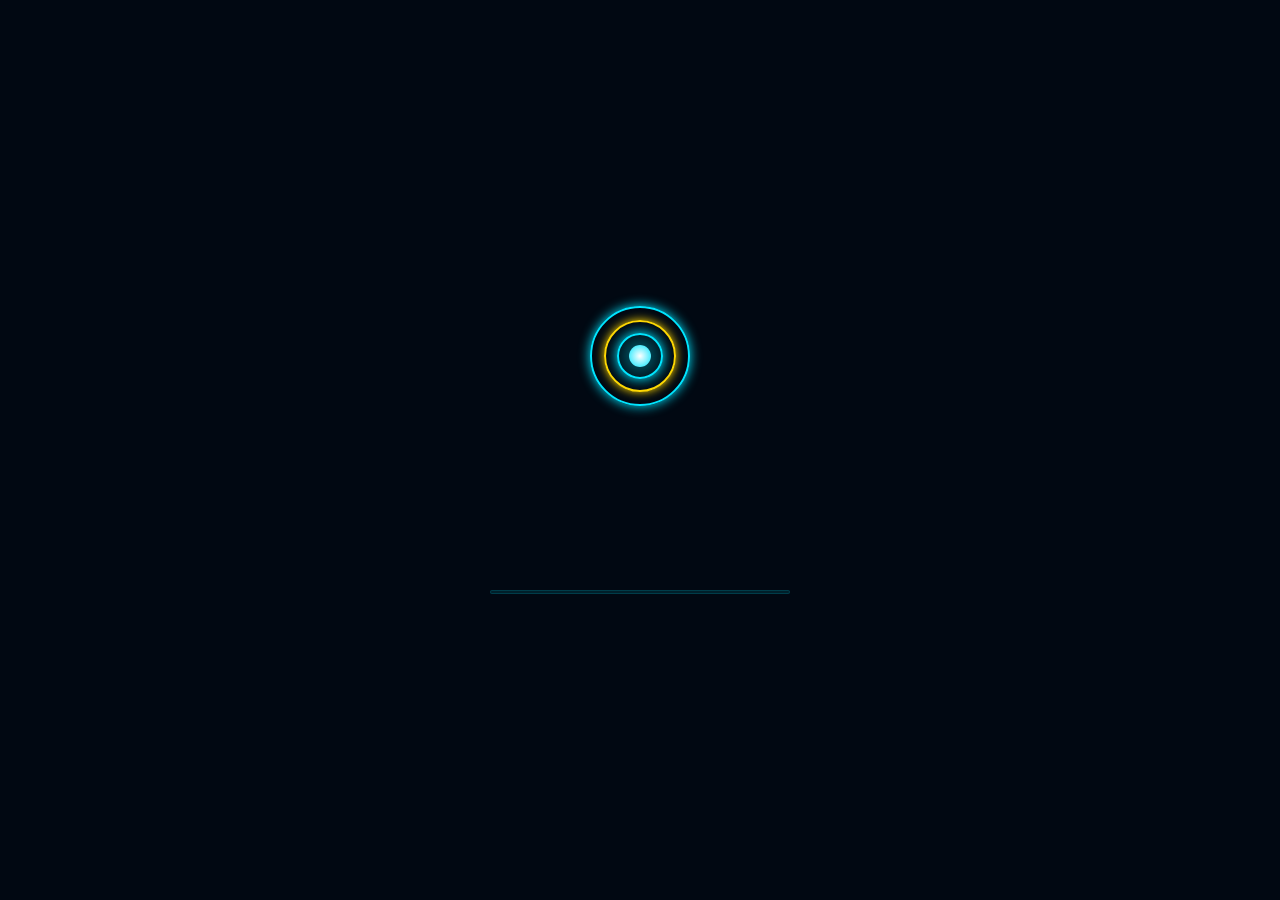
<file: index.html>
<!DOCTYPE html>
<html lang="en">
<head>
  <meta charset="UTF-8"/>
  <meta name="viewport" content="width=device-width, initial-scale=1.0"/>
  <title>J.A.R.V.I.S — AI Assistant</title>
  <meta name="description" content="JARVIS — Your personal AI assistant powered by Gemini. Chat, tasks, notes, reminders, voice control and more."/>
  <link rel="preconnect" href="https://fonts.googleapis.com"/>
  <link rel="preconnect" href="https://fonts.gstatic.com" crossorigin/>
  <link href="https://fonts.googleapis.com/css2?family=Orbitron:wght@400;500;600;700;800;900&family=Inter:wght@300;400;500;600&family=Share+Tech+Mono&display=swap" rel="stylesheet"/>
  <link rel="stylesheet" href="style.css"/>
</head>
<body>

<!-- BOOT SCREEN -->
<div id="boot-screen">
  <div class="boot-reactor">
    <div class="boot-ring r1"></div>
    <div class="boot-ring r2"></div>
    <div class="boot-ring r3"></div>
    <div class="boot-core"></div>
  </div>
  <div class="boot-log" id="boot-log"></div>
  <div class="boot-bar-wrap"><div class="boot-bar" id="boot-bar"></div></div>
</div>

<!-- MAIN APP -->
<div id="app" class="app hidden">

  <!-- SIDEBAR -->
  <aside class="sidebar" id="sidebar">
    <div class="sidebar-logo">
      <div class="logo-reactor">
        <div class="lr-ring lr1"></div>
        <div class="lr-ring lr2"></div>
        <div class="lr-core"></div>
      </div>
      <div class="logo-text">
        <span class="logo-title">J.A.R.V.I.S</span>
        <span class="logo-sub">AI ASSISTANT v8.0</span>
      </div>
    </div>

    <nav class="sidebar-nav">
      <button class="nav-btn active" data-panel="chat" id="nav-chat">
        <svg viewBox="0 0 24 24" fill="none" stroke="currentColor" stroke-width="2"><path d="M21 15a2 2 0 0 1-2 2H7l-4 4V5a2 2 0 0 1 2-2h14a2 2 0 0 1 2 2z"/></svg>
        <span>Chat</span>
        <div class="nav-badge" id="badge-chat"></div>
      </button>
      <button class="nav-btn" data-panel="tasks" id="nav-tasks">
        <svg viewBox="0 0 24 24" fill="none" stroke="currentColor" stroke-width="2"><polyline points="9 11 12 14 22 4"/><path d="M21 12v7a2 2 0 0 1-2 2H5a2 2 0 0 1-2-2V5a2 2 0 0 1 2-2h11"/></svg>
        <span>Tasks</span>
        <div class="nav-badge" id="badge-tasks"></div>
      </button>
      <button class="nav-btn" data-panel="notes" id="nav-notes">
        <svg viewBox="0 0 24 24" fill="none" stroke="currentColor" stroke-width="2"><path d="M14 2H6a2 2 0 0 0-2 2v16a2 2 0 0 0 2 2h12a2 2 0 0 0 2-2V8z"/><polyline points="14 2 14 8 20 8"/><line x1="16" y1="13" x2="8" y2="13"/><line x1="16" y1="17" x2="8" y2="17"/><polyline points="10 9 9 9 8 9"/></svg>
        <span>Notes</span>
        <div class="nav-badge" id="badge-notes"></div>
      </button>
      <button class="nav-btn" data-panel="reminders" id="nav-reminders">
        <svg viewBox="0 0 24 24" fill="none" stroke="currentColor" stroke-width="2"><path d="M18 8A6 6 0 0 0 6 8c0 7-3 9-3 9h18s-3-2-3-9"/><path d="M13.73 21a2 2 0 0 1-3.46 0"/></svg>
        <span>Reminders</span>
        <div class="nav-badge" id="badge-reminders"></div>
      </button>
      <button class="nav-btn" data-panel="pc" id="nav-pc">
        <svg viewBox="0 0 24 24" fill="none" stroke="currentColor" stroke-width="2"><rect x="2" y="3" width="20" height="14" rx="2" ry="2"/><line x1="8" y1="21" x2="16" y2="21"/><line x1="12" y1="17" x2="12" y2="21"/></svg>
        <span>PC Control</span>
        <div class="nav-badge" id="badge-pc"></div>
      </button>
      <button class="nav-btn" data-panel="settings" id="nav-settings">
        <svg viewBox="0 0 24 24" fill="none" stroke="currentColor" stroke-width="2"><circle cx="12" cy="12" r="3"/><path d="M19.4 15a1.65 1.65 0 0 0 .33 1.82l.06.06a2 2 0 0 1-2.83 2.83l-.06-.06a1.65 1.65 0 0 0-1.82-.33 1.65 1.65 0 0 0-1 1.51V21a2 2 0 0 1-4 0v-.09A1.65 1.65 0 0 0 9 19.4a1.65 1.65 0 0 0-1.82.33l-.06.06a2 2 0 0 1-2.83-2.83l.06-.06A1.65 1.65 0 0 0 4.68 15a1.65 1.65 0 0 0-1.51-1H3a2 2 0 0 1 0-4h.09A1.65 1.65 0 0 0 4.6 9a1.65 1.65 0 0 0-.33-1.82l-.06-.06a2 2 0 0 1 2.83-2.83l.06.06A1.65 1.65 0 0 0 9 4.68a1.65 1.65 0 0 0 1-1.51V3a2 2 0 0 1 4 0v.09a1.65 1.65 0 0 0 1 1.51 1.65 1.65 0 0 0 1.82-.33l.06-.06a2 2 0 0 1 2.83 2.83l-.06.06A1.65 1.65 0 0 0 19.4 9a1.65 1.65 0 0 0 1.51 1H21a2 2 0 0 1 0 4h-.09a1.65 1.65 0 0 0-1.51 1z"/></svg>
        <span>Settings</span>
      </button>
    </nav>

    <div class="sidebar-footer">
      <div class="sys-stat">
        <span class="ss-dot active"></span>
        <span class="ss-text" id="ai-status-text">AI READY</span>
      </div>
      <div class="sys-stat">
        <span class="ss-dot" id="voice-status-dot"></span>
        <span class="ss-text" id="voice-status-text">VOICE OFF</span>
      </div>
    </div>
  </aside>

  <!-- MAIN -->
  <div class="main-area">

    <!-- TOP BAR -->
    <header class="topbar">
      <button class="topbar-btn" id="sidebar-toggle" title="Toggle Sidebar">
        <svg viewBox="0 0 24 24" fill="none" stroke="currentColor" stroke-width="2"><line x1="3" y1="6" x2="21" y2="6"/><line x1="3" y1="12" x2="21" y2="12"/><line x1="3" y1="18" x2="21" y2="18"/></svg>
      </button>
      <div class="topbar-cmd">
        <svg viewBox="0 0 24 24" fill="none" stroke="currentColor" stroke-width="2"><circle cx="11" cy="11" r="8"/><line x1="21" y1="21" x2="16.65" y2="16.65"/></svg>
        <input type="text" id="cmd-bar" placeholder='Ask JARVIS anything... or type "open youtube", "remind me in 5 minutes"' autocomplete="off"/>
        <kbd>↵</kbd>
      </div>
      <div class="topbar-actions">
        <button class="topbar-btn tts-btn" id="tts-toggle" title="Toggle Voice Output">
          <svg viewBox="0 0 24 24" fill="none" stroke="currentColor" stroke-width="2"><polygon points="11 5 6 9 2 9 2 15 6 15 11 19 11 5"/><path d="M15.54 8.46a5 5 0 0 1 0 7.07"/><path d="M19.07 4.93a10 10 0 0 1 0 14.14"/></svg>
        </button>
        <button class="topbar-btn mic-btn" id="mic-btn" title="Voice Input">
          <svg viewBox="0 0 24 24" fill="none" stroke="currentColor" stroke-width="2"><path d="M12 1a3 3 0 0 0-3 3v8a3 3 0 0 0 6 0V4a3 3 0 0 0-3-3z"/><path d="M19 10v2a7 7 0 0 1-14 0v-2"/><line x1="12" y1="19" x2="12" y2="23"/><line x1="8" y1="23" x2="16" y2="23"/></svg>
        </button>
        <div class="clock" id="clock"></div>
      </div>
    </header>

    <!-- PANELS -->
    <div class="panels">

      <!-- CHAT PANEL -->
      <section class="panel active" id="panel-chat">
        <div class="chat-messages" id="chat-messages">
          <div class="welcome-card">
            <div class="wc-reactor">
              <div class="wc-ring wcr1"></div>
              <div class="wc-ring wcr2"></div>
              <div class="wc-core"></div>
            </div>
            <h2>Good day. I'm J.A.R.V.I.S.</h2>
            <p>Your personal AI assistant. Ask me anything — I can write code, answer questions, summarize text, help with tasks, and much more.</p>
            <div class="quick-actions">
              <button class="qa-btn" data-prompt="What can you do?">What can you do?</button>
              <button class="qa-btn" data-prompt="Write me a Python hello world program">Write Python code</button>
              <button class="qa-btn" data-prompt="Summarize the latest AI news in 5 points">AI News Summary</button>
              <button class="qa-btn" data-prompt="Give me 5 productivity tips">Productivity Tips</button>
            </div>
          </div>
        </div>
        <div class="chat-input-row">
          <button class="attach-btn" id="attach-btn" title="Paste text to summarize">
            <svg viewBox="0 0 24 24" fill="none" stroke="currentColor" stroke-width="2"><path d="M21.44 11.05l-9.19 9.19a6 6 0 0 1-8.49-8.49l9.19-9.19a4 4 0 0 1 5.66 5.66l-9.2 9.19a2 2 0 0 1-2.83-2.83l8.49-8.48"/></svg>
          </button>
          <textarea id="chat-input" class="chat-input" placeholder="Message JARVIS..." rows="1"></textarea>
          <button class="send-btn" id="send-btn">
            <svg viewBox="0 0 24 24" fill="none" stroke="currentColor" stroke-width="2.5"><line x1="22" y1="2" x2="11" y2="13"/><polygon points="22 2 15 22 11 13 2 9 22 2"/></svg>
          </button>
        </div>
        <!-- Text paste modal -->
        <div class="modal hidden" id="paste-modal">
          <div class="modal-box">
            <div class="modal-header"><span>Paste Text to Summarize / Analyze</span><button id="paste-close">✕</button></div>
            <textarea id="paste-input" placeholder="Paste your text here..."></textarea>
            <div class="modal-footer">
              <button class="modal-btn" id="paste-summarize">Summarize</button>
              <button class="modal-btn" id="paste-analyze">Key Points</button>
              <button class="modal-btn" id="paste-rewrite">Rewrite</button>
            </div>
          </div>
        </div>
      </section>

      <!-- TASKS PANEL -->
      <section class="panel" id="panel-tasks">
        <div class="panel-toolbar">
          <h2 class="panel-title">Task Manager</h2>
          <button class="tool-btn" id="clear-done-tasks">Clear Completed</button>
        </div>
        <div class="task-add-row">
          <input type="text" id="task-input" class="hud-input" placeholder="Add a new task... (press Enter)"/>
          <select id="task-priority" class="hud-select">
            <option value="normal">Normal</option>
            <option value="high">High</option>
            <option value="urgent">Urgent</option>
          </select>
          <button class="add-btn" id="task-add-btn">+ Add</button>
        </div>
        <div class="task-filters">
          <button class="filter-btn active" data-filter="all">All</button>
          <button class="filter-btn" data-filter="pending">Pending</button>
          <button class="filter-btn" data-filter="done">Done</button>
          <button class="filter-btn" data-filter="high">High Priority</button>
        </div>
        <div class="task-list" id="task-list"></div>
        <div class="task-stats" id="task-stats"></div>
      </section>

      <!-- NOTES PANEL -->
      <section class="panel" id="panel-notes">
        <div class="panel-toolbar">
          <h2 class="panel-title">Quick Notes</h2>
          <button class="tool-btn" id="new-note-btn">+ New Note</button>
        </div>
        <div class="notes-layout">
          <div class="notes-list" id="notes-list"></div>
          <div class="note-editor" id="note-editor">
            <input type="text" id="note-title" class="note-title-input" placeholder="Note title..."/>
            <textarea id="note-body" class="note-body-input" placeholder="Start writing..."></textarea>
            <div class="note-editor-footer">
              <span id="note-word-count">0 words</span>
              <div class="note-actions">
                <button class="tool-btn" id="note-ai-btn">✨ AI Enhance</button>
                <button class="tool-btn" id="note-copy-btn">Copy</button>
                <button class="tool-btn danger" id="note-delete-btn">Delete</button>
                <button class="tool-btn primary" id="note-save-btn">Save</button>
              </div>
            </div>
          </div>
        </div>
      </section>

      <!-- REMINDERS PANEL -->
      <section class="panel" id="panel-reminders">
        <div class="panel-toolbar">
          <h2 class="panel-title">Reminders</h2>
        </div>
        <div class="reminder-add">
          <input type="text" id="reminder-text" class="hud-input" placeholder="Reminder text..."/>
          <input type="datetime-local" id="reminder-time" class="hud-input date-input"/>
          <button class="add-btn" id="reminder-add-btn">+ Set</button>
        </div>
        <div class="quick-reminder-btns">
          <span class="qr-label">Quick:</span>
          <button class="qr-btn" data-mins="5">5 min</button>
          <button class="qr-btn" data-mins="15">15 min</button>
          <button class="qr-btn" data-mins="30">30 min</button>
          <button class="qr-btn" data-mins="60">1 hour</button>
        </div>
        <div class="reminder-list" id="reminder-list"></div>
      </section>

      <!-- PC CONTROL PANEL -->
      <section class="panel" id="panel-pc">
        <div class="panel-toolbar">
          <h2 class="panel-title">PC Control Center</h2>
        </div>
        <div class="pc-grid">
          <div class="pc-section">
            <h3 class="pc-section-title">🌐 Open Websites</h3>
            <div class="pc-quick-btns">
              <button class="pc-btn" data-url="https://google.com">Google</button>
              <button class="pc-btn" data-url="https://youtube.com">YouTube</button>
              <button class="pc-btn" data-url="https://github.com">GitHub</button>
              <button class="pc-btn" data-url="https://chat.openai.com">ChatGPT</button>
              <button class="pc-btn" data-url="https://gmail.com">Gmail</button>
              <button class="pc-btn" data-url="https://maps.google.com">Maps</button>
              <button class="pc-btn" data-url="https://spotify.com">Spotify</button>
              <button class="pc-btn" data-url="https://twitter.com">Twitter/X</button>
            </div>
            <div class="pc-input-row">
              <input type="url" id="custom-url" class="hud-input" placeholder="Enter any URL..."/>
              <button class="add-btn" id="open-url-btn">Open</button>
            </div>
          </div>
          <div class="pc-section">
            <h3 class="pc-section-title">🔍 Quick Search</h3>
            <div class="pc-input-row">
              <input type="text" id="search-query" class="hud-input" placeholder="Search the web..."/>
              <select class="hud-select" id="search-engine">
                <option value="https://google.com/search?q=">Google</option>
                <option value="https://bing.com/search?q=">Bing</option>
                <option value="https://duckduckgo.com/?q=">DuckDuckGo</option>
                <option value="https://youtube.com/results?search_query=">YouTube</option>
              </select>
              <button class="add-btn" id="search-btn">Search</button>
            </div>
          </div>
          <div class="pc-section">
            <h3 class="pc-section-title">📋 Clipboard Tools</h3>
            <div class="pc-clipboard">
              <textarea id="clipboard-text" class="hud-textarea" placeholder="Type or paste text here..."></textarea>
              <div class="pc-clip-btns">
                <button class="pc-action-btn" id="copy-clip-btn">📋 Copy to Clipboard</button>
                <button class="pc-action-btn" id="paste-clip-btn">📄 Read Clipboard</button>
                <button class="pc-action-btn" id="download-clip-btn">💾 Download as .txt</button>
              </div>
            </div>
          </div>
          <div class="pc-section">
            <h3 class="pc-section-title">🖨️ System Actions</h3>
            <div class="pc-quick-btns">
              <button class="pc-btn" id="fullscreen-btn">⛶ Fullscreen</button>
              <button class="pc-btn" id="print-btn">🖨️ Print Page</button>
              <button class="pc-btn" id="dark-toggle-btn">🌓 Toggle Theme</button>
              <button class="pc-btn" id="screenshot-btn">📸 Screenshot</button>
            </div>
          </div>
        </div>
      </section>

      <!-- SETTINGS PANEL -->
      <section class="panel" id="panel-settings">
        <div class="panel-toolbar">
          <h2 class="panel-title">Settings</h2>
        </div>
        <div class="settings-grid">
          <div class="settings-card">
            <h3 class="settings-section-title">🧠 AI Configuration</h3>
            <div class="setting-row">
              <label>Gemini API Key</label>
              <div class="api-key-row">
                <input type="password" id="api-key-input" class="hud-input" placeholder="Paste your Gemini API key..."/>
                <button class="tool-btn" id="show-key-btn">Show</button>
                <button class="tool-btn primary" id="save-key-btn">Save</button>
              </div>
            </div>
            <div class="setting-row">
              <label>AI Model</label>
              <select id="model-select" class="hud-select">
                <option value="gemini-2.0-flash">Gemini 2.0 Flash (Fast)</option>
                <option value="gemini-1.5-pro">Gemini 1.5 Pro (Powerful)</option>
                <option value="gemini-1.5-flash">Gemini 1.5 Flash</option>
              </select>
            </div>
            <div class="setting-row">
              <label>JARVIS Personality</label>
              <select id="personality-select" class="hud-select">
                <option value="jarvis">JARVIS (Formal & Professional)</option>
                <option value="friendly">Friendly & Casual</option>
                <option value="concise">Concise & Direct</option>
                <option value="detailed">Detailed & Thorough</option>
              </select>
            </div>
            <button class="tool-btn primary" id="test-ai-btn">🧪 Test AI Connection</button>
          </div>
          <div class="settings-card">
            <h3 class="settings-section-title">🎤 Voice Settings</h3>
            <div class="setting-row">
              <label>Voice Speed</label>
              <input type="range" id="voice-speed" min="0.5" max="2" step="0.1" value="1" class="hud-range"/>
              <span id="voice-speed-val">1.0x</span>
            </div>
            <div class="setting-row">
              <label>Voice Pitch</label>
              <input type="range" id="voice-pitch" min="0.5" max="2" step="0.1" value="1" class="hud-range"/>
              <span id="voice-pitch-val">1.0</span>
            </div>
            <div class="setting-row">
              <label>Voice</label>
              <select id="voice-select" class="hud-select"></select>
            </div>
          </div>
          <div class="settings-card">
            <h3 class="settings-section-title">🎨 Interface</h3>
            <div class="setting-row">
              <label>Accent Color</label>
              <div class="color-picker-row">
                <button class="color-swatch active" data-color="cyan" style="background:#00e5ff"></button>
                <button class="color-swatch" data-color="gold" style="background:#ffd700"></button>
                <button class="color-swatch" data-color="green" style="background:#00ff88"></button>
                <button class="color-swatch" data-color="purple" style="background:#a855f7"></button>
                <button class="color-swatch" data-color="red" style="background:#ff2d55"></button>
              </div>
            </div>
            <div class="setting-row">
              <label>Chat History</label>
              <button class="tool-btn danger" id="clear-chat-btn">🗑️ Clear All Chat</button>
            </div>
            <div class="setting-row">
              <label>All Data</label>
              <button class="tool-btn danger" id="reset-all-btn">⚠️ Reset Everything</button>
            </div>
          </div>
        </div>
      </section>

    </div>
  </div>
</div>

<!-- NOTIFICATION TOAST -->
<div class="toast-container" id="toast-container"></div>

<!-- VOICE INDICATOR -->
<div class="voice-indicator hidden" id="voice-indicator">
  <div class="vi-rings">
    <div class="vi-ring vr1"></div>
    <div class="vi-ring vr2"></div>
    <div class="vi-ring vr3"></div>
  </div>
  <span>Listening...</span>
  <button id="vi-stop">✕</button>
</div>

<script src="jarvis.js"></script>
</body>
</html>
</file>
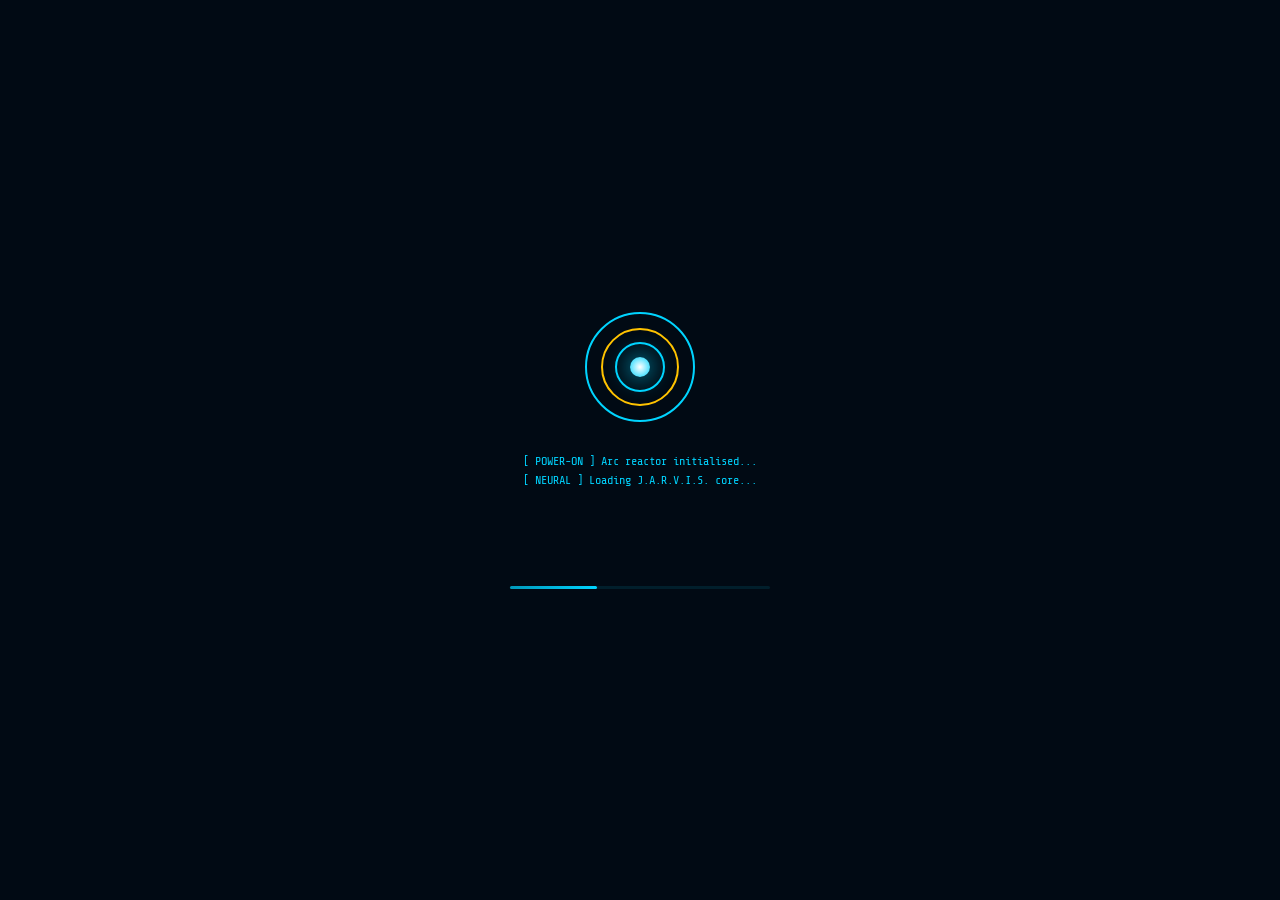
<file: jarvis.html>
<!DOCTYPE html>
<html lang="en">
<head>
<meta charset="UTF-8"/>
<meta name="viewport" content="width=device-width,initial-scale=1.0"/>
<title>J.A.R.V.I.S — Online</title>
<link rel="preconnect" href="https://fonts.googleapis.com"/>
<link href="https://fonts.googleapis.com/css2?family=Orbitron:wght@400;600;700;900&family=Inter:wght@300;400;500;600&family=Share+Tech+Mono&display=swap" rel="stylesheet"/>
<style>
/* ━━━━━━━━━━━━━━━━━━━━━━━━━━━━━━━━━━━━━━━━━━━━━━━━━
   J.A.R.V.I.S  —  CORE STYLESHEET
━━━━━━━━━━━━━━━━━━━━━━━━━━━━━━━━━━━━━━━━━━━━━━━━━ */
*, *::before, *::after { margin:0; padding:0; box-sizing:border-box; }

:root {
  --c:    #00d4ff;
  --cdim: #0099bb;
  --cg:   rgba(0,212,255,.18);
  --cr:   0,212,255;
  --gold: #ffc300;
  --red:  #ff2d55;
  --grn:  #00e87a;
  --org:  #ff8c00;
  --bg:   #030b14;
  --bg2:  #060f1c;
  --pb:   rgba(4,11,22,.97);
  --cb:   rgba(6,16,30,.88);
  --br:   rgba(0,212,255,.13);
  --brh:  rgba(0,212,255,.42);
  --tx:   #c8e8f5;
  --dim:  rgba(180,215,235,.48);
  --mu:   rgba(170,205,225,.26);
  --sw:   230px;
  --th:   52px;
  --fn:   'Inter',sans-serif;
  --fh:   'Orbitron',sans-serif;
  --fm:   'Share Tech Mono',monospace;
  --rd:   8px; --rs:5px;
  --t:    .2s ease;
}

html,body { width:100%;height:100%;overflow:hidden;background:var(--bg);color:var(--tx);font-family:var(--fn);font-size:14px; }
::-webkit-scrollbar { width:3px; } ::-webkit-scrollbar-thumb { background:var(--brh);border-radius:2px; }
.hidden { display:none!important; }

/* ━━━ BOOT ━━━ */
#boot {
  position:fixed;inset:0;z-index:9999;background:#010a14;
  display:flex;flex-direction:column;align-items:center;justify-content:center;gap:32px;
  transition:opacity .8s;
}
#boot.out { opacity:0;pointer-events:none; }
.boot-arc { position:relative;width:110px;height:110px;display:flex;align-items:center;justify-content:center; }
.ba { position:absolute;border-radius:50%;border:2px solid var(--c);animation:spin 3s linear infinite; }
.ba:nth-child(1){width:110px;height:110px;}
.ba:nth-child(2){width:78px;height:78px;border-color:var(--gold);animation-duration:1.9s;animation-direction:reverse;}
.ba:nth-child(3){width:50px;height:50px;animation-duration:1.3s;}
.bc { width:20px;height:20px;border-radius:50%;background:radial-gradient(circle,#fff,var(--c));box-shadow:0 0 24px var(--c);animation:pu 1.5s ease-in-out infinite alternate; }
.blog { font-family:var(--fm);font-size:12px;color:var(--c);text-align:center;min-height:100px; }
.blog p { opacity:0;animation:fi .35s ease forwards;margin-bottom:5px; }
.blog p.ok { color:var(--grn); }
.bbar-w { width:260px;height:3px;background:rgba(0,212,255,.1);border-radius:2px; }
.bbar { height:100%;width:0;border-radius:2px;background:linear-gradient(90deg,var(--cdim),var(--c));transition:width .4s; }

/* ━━━ APP ━━━ */
.app { display:flex;width:100vw;height:100vh;overflow:hidden; }
.app::before {
  content:'';position:fixed;inset:0;pointer-events:none;z-index:0;
  background:
    repeating-linear-gradient(0deg,rgba(0,212,255,.016) 0,transparent 1px,transparent 55px,rgba(0,212,255,.016) 55px),
    repeating-linear-gradient(90deg,rgba(0,212,255,.016) 0,transparent 1px,transparent 55px,rgba(0,212,255,.016) 55px),
    radial-gradient(ellipse 65% 55% at 50% 50%,rgba(0,40,80,.18) 0%,transparent 70%);
}

/* ━━━ SIDEBAR ━━━ */
.sb {
  width:var(--sw);flex-shrink:0;background:var(--pb);border-right:1px solid var(--br);
  display:flex;flex-direction:column;position:relative;z-index:10;overflow:hidden;
  transition:width var(--t);
}
.sb.col { width:58px; }
.sb.col .sb-title,.sb.col .nb span,.sb.col .sf-txt { opacity:0;pointer-events:none;width:0;overflow:hidden; }
.sb.col .nb { justify-content:center; }
.sb-logo { display:flex;align-items:center;gap:12px;padding:18px 14px 15px;border-bottom:1px solid var(--br); }
.sb-arc { position:relative;width:32px;height:32px;flex-shrink:0;display:flex;align-items:center;justify-content:center; }
.sa { position:absolute;border-radius:50%;border:1.5px solid var(--c);animation:spin 4s linear infinite; }
.sa:nth-child(1){width:32px;height:32px;}
.sa:nth-child(2){width:21px;height:21px;border-color:var(--gold);animation-direction:reverse;animation-duration:2.5s;}
.sc2 { width:9px;height:9px;border-radius:50%;background:radial-gradient(circle,#fff,var(--c));box-shadow:0 0 10px var(--c);animation:pu 2s ease-in-out infinite alternate; }
.sb-title { font-family:var(--fh);font-size:13px;font-weight:900;letter-spacing:3px;color:var(--c);text-shadow:0 0 12px var(--c);line-height:1.3; }
.sb-sub { font-family:var(--fm);font-size:8px;letter-spacing:2px;color:var(--dim); }
.sb-nav { flex:1;display:flex;flex-direction:column;gap:3px;padding:10px 8px;overflow-y:auto; }
.nb {
  display:flex;align-items:center;gap:11px;padding:10px 12px;border-radius:var(--rs);
  background:transparent;border:1px solid transparent;color:var(--dim);
  font-family:var(--fn);font-size:13px;font-weight:500;cursor:pointer;
  transition:all var(--t);text-align:left;white-space:nowrap;width:100%;position:relative;
}
.nb svg { width:17px;height:17px;flex-shrink:0; }
.nb:hover { background:rgba(var(--cr),.08);color:var(--tx);border-color:var(--br); }
.nb.on { background:rgba(var(--cr),.13);color:var(--c);border-color:rgba(var(--cr),.38);box-shadow:0 0 10px rgba(var(--cr),.1); }
.nbdg { position:absolute;right:8px;top:50%;transform:translateY(-50%);min-width:17px;height:17px;border-radius:9px;padding:0 4px;background:var(--c);color:#000;font-size:9px;font-weight:700;display:none;align-items:center;justify-content:center; }
.nbdg.on { display:flex; }
.sf { padding:10px 14px;border-top:1px solid var(--br);display:flex;flex-direction:column;gap:5px; }
.sf-row { display:flex;align-items:center;gap:8px; }
.sf-dot { width:7px;height:7px;border-radius:50%;background:var(--mu);flex-shrink:0; }
.sf-dot.on  { background:var(--grn);box-shadow:0 0 6px var(--grn);animation:pd 1.5s ease-in-out infinite; }
.sf-dot.mic { background:var(--red);box-shadow:0 0 6px var(--red);animation:pd .6s ease-in-out infinite; }
.sf-txt { font-family:var(--fm);font-size:9px;color:var(--dim);letter-spacing:1.5px; }

/* ━━━ MAIN ━━━ */
.main { flex:1;display:flex;flex-direction:column;overflow:hidden;z-index:1; }

/* ━━━ TOPBAR ━━━ */
.tb {
  height:var(--th);flex-shrink:0;
  display:flex;align-items:center;gap:10px;padding:0 14px;
  background:rgba(3,9,18,.98);border-bottom:1px solid var(--br);
}
.tbn {
  width:36px;height:36px;border-radius:var(--rs);
  background:transparent;border:1px solid var(--br);color:var(--dim);
  cursor:pointer;display:flex;align-items:center;justify-content:center;transition:all var(--t);flex-shrink:0;
}
.tbn svg { width:17px;height:17px; }
.tbn:hover { background:rgba(var(--cr),.1);border-color:var(--c);color:var(--c); }
.tbn.on  { background:rgba(var(--cr),.18);border-color:var(--c);color:var(--c);box-shadow:0 0 10px var(--cg); }
.tbn.mic { background:rgba(255,45,85,.18);border-color:var(--red);color:var(--red); }
.cmdbar {
  flex:1;display:flex;align-items:center;gap:9px;
  background:var(--cb);border:1px solid var(--br);border-radius:22px;padding:0 14px;
  transition:border-color var(--t);
}
.cmdbar:focus-within { border-color:var(--c);box-shadow:0 0 14px var(--cg); }
.cmdbar svg { width:15px;height:15px;color:var(--dim);flex-shrink:0; }
.cmdbar input { flex:1;background:transparent;border:none;outline:none;color:var(--tx);font-family:var(--fn);font-size:13px;padding:8px 0; }
.cmdbar input::placeholder { color:var(--mu); }
.cmdbar kbd { font-family:var(--fm);font-size:10px;color:var(--mu);border:1px solid var(--br);border-radius:3px;padding:1px 5px; }
.clk { font-family:var(--fm);font-size:12px;color:var(--dim);white-space:nowrap;padding-left:6px; }

/* ━━━ STATUS BAR ━━━ */
.status-bar {
  height:28px;flex-shrink:0;display:flex;align-items:center;gap:0;
  background:rgba(2,8,16,.98);border-bottom:1px solid var(--br);
  padding:0 16px;overflow:hidden;
}
.sbi { display:flex;align-items:center;gap:6px;padding:0 14px;border-right:1px solid var(--br); }
.sbi:first-child { padding-left:0; }
.sbi-lbl { font-family:var(--fm);font-size:8px;color:var(--mu);letter-spacing:1.5px; }
.sbi-val { font-family:var(--fm);font-size:9px;color:var(--c); }
.sbi-val.grn { color:var(--grn); }
.sbi-val.org { color:var(--org); }
.sbi-val.red { color:var(--red); }
.sbi-dot { width:5px;height:5px;border-radius:50%;background:var(--grn);box-shadow:0 0 5px var(--grn);animation:pd 1.5s ease-in-out infinite; }

/* ━━━ PANELS ━━━ */
.panels { flex:1;overflow:hidden; }
.panel { display:none;flex-direction:column;height:100%;overflow:hidden; }
.panel.on { display:flex; }
.pt { display:flex;align-items:center;justify-content:space-between;padding:13px 18px 10px;border-bottom:1px solid var(--br);flex-shrink:0; }
.pt-title { font-family:var(--fh);font-size:14px;font-weight:700;color:var(--c);letter-spacing:2px; }

/* ━━━ CHAT ━━━ */
.cmsgs {
  flex:1;overflow-y:auto;padding:20px 20px 12px;
  display:flex;flex-direction:column;gap:16px;scroll-behavior:smooth;
}

/* Welcome screen */
.wlc {
  display:flex;flex-direction:column;align-items:center;text-align:center;
  gap:14px;padding:40px 24px;max-width:580px;margin:auto;
}
.wlc-arc { position:relative;width:72px;height:72px;display:flex;align-items:center;justify-content:center;margin-bottom:8px; }
.wa { position:absolute;border-radius:50%;border:1.5px solid var(--c);animation:spin 4s linear infinite; }
.wa:nth-child(1){width:72px;height:72px;}
.wa:nth-child(2){width:50px;height:50px;border-color:var(--gold);animation-direction:reverse;animation-duration:2.5s;}
.wc2 { width:16px;height:16px;border-radius:50%;background:radial-gradient(circle,#fff,var(--c));box-shadow:0 0 18px var(--c);animation:pu 2s ease-in-out infinite alternate; }
.wlc h2 { font-family:var(--fh);font-size:20px;font-weight:700;color:var(--c); }
.wlc p { color:var(--dim);font-size:13.5px;line-height:1.75;max-width:440px; }
.wlc-divider { width:60px;height:1px;background:linear-gradient(90deg,transparent,var(--c),transparent);margin:4px 0; }
.qa-grid { display:flex;flex-wrap:wrap;gap:7px;justify-content:center;margin-top:6px; }
.qa {
  padding:7px 15px;border-radius:18px;
  background:rgba(var(--cr),.07);border:1px solid var(--br);color:var(--dim);font-size:12px;
  cursor:pointer;transition:all var(--t);
}
.qa:hover { background:rgba(var(--cr),.18);color:var(--c);border-color:var(--c); }

/* Chat messages */
.cm { display:flex;gap:12px;max-width:82%;animation:su .3s ease; }
.cm.u { align-self:flex-end;flex-direction:row-reverse; }
.cm.j { align-self:flex-start; }
.av {
  width:34px;height:34px;border-radius:50%;flex-shrink:0;
  display:flex;align-items:center;justify-content:center;font-family:var(--fh);font-size:11px;font-weight:800;
}
.cm.j .av { background:rgba(var(--cr),.14);border:1px solid rgba(var(--cr),.42);color:var(--c); }
.cm.u .av { background:rgba(255,195,0,.13);border:1px solid rgba(255,195,0,.42);color:var(--gold); }
.bub { padding:10px 15px;border-radius:12px;font-size:13.5px;line-height:1.68; }
.cm.j .bub { background:var(--cb);border:1px solid var(--br);border-top-left-radius:4px; }
.cm.u .bub { background:rgba(255,195,0,.07);border:1px solid rgba(255,195,0,.2);border-top-right-radius:4px;color:rgba(255,220,120,.88); }
.mt { font-size:10px;color:var(--mu);margin-top:4px; }
.ma { display:flex;gap:5px;margin-top:5px;opacity:0;transition:opacity var(--t); }
.cm:hover .ma { opacity:1; }
.mb {
  padding:3px 8px;border-radius:3px;font-size:10px;
  background:rgba(var(--cr),.07);border:1px solid var(--br);color:var(--dim);cursor:pointer;transition:all var(--t);
}
.mb:hover { background:rgba(var(--cr),.18);color:var(--c); }
.bub pre { background:rgba(0,0,0,.5);border:1px solid var(--br);border-radius:5px;padding:10px;overflow-x:auto;margin:7px 0; }
.bub code { font-family:var(--fm);font-size:12px;color:#e2f4ff; }
.bub p { margin-bottom:5px; } .bub p:last-child { margin-bottom:0; }
.bub strong { color:var(--c); }
.bub ul,.bub ol { padding-left:16px;margin:5px 0; } .bub li { margin-bottom:3px; }
.tdots { display:flex;gap:5px;align-items:center;padding:10px 15px; }
.td { width:7px;height:7px;border-radius:50%;background:var(--c);animation:tb 1.2s ease-in-out infinite; }
.td:nth-child(2){animation-delay:.2s;} .td:nth-child(3){animation-delay:.4s;}

/* Chat Input */
.cin-row {
  display:flex;align-items:flex-end;gap:8px;padding:10px 14px;
  border-top:1px solid var(--br);background:rgba(3,8,17,.98);flex-shrink:0;
}
.cin {
  flex:1;background:var(--cb);border:1px solid var(--br);border-radius:11px;
  padding:9px 13px;color:var(--tx);font-family:var(--fn);font-size:13.5px;
  resize:none;max-height:140px;overflow-y:auto;outline:none;transition:border-color var(--t);line-height:1.5;
}
.cin:focus { border-color:var(--c);box-shadow:0 0 11px var(--cg); }
.cin::placeholder { color:var(--mu); }
.sbtn {
  width:36px;height:36px;border-radius:50%;flex-shrink:0;
  background:linear-gradient(135deg,var(--cdim),var(--c));border:none;color:#000;cursor:pointer;
  display:flex;align-items:center;justify-content:center;transition:all var(--t);box-shadow:0 0 13px var(--cg);
}
.sbtn svg { width:14px;height:14px; }
.sbtn:hover { transform:scale(1.1);box-shadow:0 0 20px var(--c); }
.attbtn {
  width:36px;height:36px;border-radius:var(--rs);
  background:transparent;border:1px solid var(--br);color:var(--dim);
  cursor:pointer;display:flex;align-items:center;justify-content:center;flex-shrink:0;transition:all var(--t);
}
.attbtn:hover { border-color:var(--c);color:var(--c); }
.attbtn svg { width:15px;height:15px; }

/* Modal */
.modal { position:fixed;inset:0;background:rgba(0,0,0,.75);backdrop-filter:blur(5px);z-index:500;display:flex;align-items:center;justify-content:center; }
.mbox { background:var(--pb);border:1px solid var(--brh);border-radius:var(--rd);width:520px;max-width:95vw;padding:20px;display:flex;flex-direction:column;gap:12px; }
.mhd { display:flex;justify-content:space-between;align-items:center;font-family:var(--fh);font-size:12px;color:var(--c); }
.mhd button { background:transparent;border:none;color:var(--dim);cursor:pointer;font-size:15px; }
.mta { width:100%;height:180px;background:var(--cb);border:1px solid var(--br);border-radius:var(--rs);padding:11px;color:var(--tx);font-family:var(--fn);font-size:13px;resize:none;outline:none; }
.mft { display:flex;gap:7px;justify-content:flex-end; }
.mbtn { padding:7px 14px;border-radius:var(--rs);font-size:12px;background:rgba(var(--cr),.1);border:1px solid rgba(var(--cr),.42);color:var(--c);cursor:pointer;transition:all var(--t); }
.mbtn:hover { background:rgba(var(--cr),.22); }

/* ━━━ TASKS ━━━ */
.t-ar { display:flex;gap:7px;padding:10px 18px;border-bottom:1px solid var(--br); }
.t-fr { display:flex;gap:5px;padding:8px 18px;border-bottom:1px solid var(--br); }
.fb { padding:5px 11px;border-radius:18px;font-size:11px;background:transparent;border:1px solid var(--br);color:var(--dim);cursor:pointer;transition:all var(--t); }
.fb.on,.fb:hover { background:rgba(var(--cr),.11);color:var(--c);border-color:var(--c); }
.tl { flex:1;overflow-y:auto;padding:10px 18px;display:flex;flex-direction:column;gap:7px; }
.ti { display:flex;align-items:center;gap:11px;background:var(--cb);border:1px solid var(--br);border-radius:var(--rs);padding:10px 13px;transition:all var(--t);animation:su .25s ease; }
.ti:hover { border-color:var(--brh); }
.ti.dn { opacity:.5; } .ti.dn .tt { text-decoration:line-through;color:var(--dim); }
.tck { width:18px;height:18px;border-radius:50%;border:2px solid var(--brh);background:transparent;cursor:pointer;transition:all var(--t);flex-shrink:0;display:flex;align-items:center;justify-content:center;font-size:10px; }
.tck:hover { border-color:var(--c); } .ti.dn .tck { background:var(--c);border-color:var(--c); }
.tt { flex:1;font-size:13.5px; }
.tpr { font-size:9px;padding:2px 7px;border-radius:9px;font-family:var(--fm);letter-spacing:1px; }
.ph { background:rgba(255,140,0,.14);color:var(--org);border:1px solid rgba(255,140,0,.32); }
.pu { background:rgba(255,45,85,.14);color:var(--red);border:1px solid rgba(255,45,85,.32); }
.pn { display:none; }
.tdl { background:transparent;border:none;color:var(--mu);cursor:pointer;font-size:15px;padding:2px 5px;border-radius:4px;transition:all var(--t); }
.tdl:hover { color:var(--red);background:rgba(255,45,85,.1); }
.tst { padding:8px 18px;border-top:1px solid var(--br);font-family:var(--fm);font-size:10px;color:var(--dim); }

/* ━━━ NOTES ━━━ */
.nl { flex:1;display:grid;grid-template-columns:200px 1fr;overflow:hidden; }
.nls { border-right:1px solid var(--br);overflow-y:auto;display:flex;flex-direction:column;gap:4px;padding:8px; }
.nc { padding:9px 11px;border-radius:var(--rs);border:1px solid var(--br);background:var(--cb);cursor:pointer;transition:all var(--t); }
.nc:hover,.nc.on { border-color:var(--c);background:rgba(var(--cr),.06); }
.nct { font-size:12px;font-weight:600;color:var(--tx);margin-bottom:2px;white-space:nowrap;overflow:hidden;text-overflow:ellipsis; }
.ncp { font-size:11px;color:var(--dim);white-space:nowrap;overflow:hidden;text-overflow:ellipsis; }
.ncd { font-size:9px;color:var(--mu);margin-top:3px;font-family:var(--fm); }
.ned { display:flex;flex-direction:column;overflow:hidden; }
.nti-i { padding:13px 18px;background:transparent;border:none;border-bottom:1px solid var(--br);color:var(--tx);font-family:var(--fh);font-size:17px;outline:none; }
.nbi-i { flex:1;padding:14px 18px;background:transparent;border:none;color:var(--tx);font-family:var(--fn);font-size:14px;line-height:1.8;resize:none;outline:none; }
.nef { padding:9px 18px;border-top:1px solid var(--br);display:flex;align-items:center;justify-content:space-between; }
.nacts { display:flex;gap:6px; }
#nwc { font-family:var(--fm);font-size:10px;color:var(--mu); }

/* ━━━ REMINDERS ━━━ */
.r-ar { display:flex;gap:7px;padding:10px 18px;border-bottom:1px solid var(--br);flex-wrap:wrap; }
.qrr { display:flex;align-items:center;gap:7px;padding:7px 18px;border-bottom:1px solid var(--br); }
.qrl { font-family:var(--fm);font-size:9px;color:var(--dim);letter-spacing:1.5px; }
.qrb { padding:5px 11px;border-radius:18px;font-size:11px;background:rgba(var(--cr),.07);border:1px solid var(--br);color:var(--dim);cursor:pointer;transition:all var(--t); }
.qrb:hover { background:rgba(var(--cr),.18);color:var(--c);border-color:var(--c); }
.rl { flex:1;overflow-y:auto;padding:10px 18px;display:flex;flex-direction:column;gap:7px; }
.ri { display:flex;align-items:center;gap:11px;background:var(--cb);border:1px solid var(--br);border-radius:var(--rs);padding:11px 13px;animation:su .25s ease; }
.ri.fired { border-color:rgba(0,232,122,.4);background:rgba(0,232,122,.04); }
.ricon { font-size:18px; }
.rinfo { flex:1; }
.rtxt { font-size:13.5px; }
.rtime { font-family:var(--fm);font-size:10px;color:var(--dim);margin-top:2px; }
.rcd { font-family:var(--fm);font-size:11px;color:var(--c);font-weight:600; }
.rdl { background:transparent;border:none;color:var(--mu);cursor:pointer;font-size:15px;border-radius:4px;padding:2px 5px;transition:all var(--t); }
.rdl:hover { color:var(--red); }

/* ━━━ PC CONTROL ━━━ */
.pcg { flex:1;overflow-y:auto;padding:14px 18px;display:grid;grid-template-columns:1fr 1fr;gap:14px;align-content:start; }
.pcs { background:var(--cb);border:1px solid var(--br);border-radius:var(--rd);padding:15px;display:flex;flex-direction:column;gap:10px; }
.pcst { font-family:var(--fh);font-size:10px;color:var(--c);letter-spacing:2px;margin-bottom:2px; }
.pcbs { display:flex;flex-wrap:wrap;gap:7px; }
.pcb { padding:7px 13px;border-radius:var(--rs);font-size:12px;background:rgba(var(--cr),.07);border:1px solid var(--br);color:var(--dim);cursor:pointer;transition:all var(--t); }
.pcb:hover { background:rgba(var(--cr),.18);color:var(--c);border-color:var(--c);transform:translateY(-1px); }
.pc-ir { display:flex;gap:7px; }
.pca { width:100%;height:82px;background:rgba(0,0,0,.3);border:1px solid var(--br);border-radius:var(--rs);padding:9px;color:var(--tx);font-family:var(--fn);font-size:12px;resize:none;outline:none; }
.pca:focus { border-color:var(--c); }
.pc-cbs { display:flex;gap:7px;flex-wrap:wrap; }
.pcab { flex:1;padding:7px 10px;border-radius:var(--rs);font-size:11px;background:rgba(var(--cr),.07);border:1px solid var(--br);color:var(--dim);cursor:pointer;transition:all var(--t); }
.pcab:hover { background:rgba(var(--cr),.18);color:var(--c);border-color:var(--c); }

/* ━━━ SETTINGS ━━━ */
.sg { flex:1;overflow-y:auto;padding:14px 18px;display:grid;grid-template-columns:repeat(auto-fill,minmax(310px,1fr));gap:14px;align-content:start; }
.scd { background:var(--cb);border:1px solid var(--br);border-radius:var(--rd);padding:18px;display:flex;flex-direction:column;gap:13px; }
.sst { font-family:var(--fh);font-size:10px;color:var(--c);letter-spacing:2px;margin-bottom:2px; }
.sr { display:flex;flex-direction:column;gap:5px; }
.sr label { font-size:11px;color:var(--dim);font-family:var(--fm);letter-spacing:1px; }
.akr { display:flex;gap:6px; }
.cpr { display:flex;gap:8px; }
.csw { width:26px;height:26px;border-radius:50%;border:2px solid transparent;cursor:pointer;transition:all var(--t); }
.csw.on,.csw:hover { border-color:#fff;transform:scale(1.15); }
.hr { width:100%;accent-color:var(--c); }

/* ━━━ SHARED INPUTS/BUTTONS ━━━ */
.hi { flex:1;background:rgba(0,0,0,.3);border:1px solid var(--br);border-radius:var(--rs);padding:8px 11px;color:var(--tx);font-family:var(--fn);font-size:13px;outline:none;transition:border-color var(--t); }
.hi:focus { border-color:var(--c);box-shadow:0 0 8px var(--cg); }
.hi::placeholder { color:var(--mu); }
.di { flex:0 0 auto; }
.hsl { background:rgba(0,0,0,.3);border:1px solid var(--br);border-radius:var(--rs);padding:8px 9px;color:var(--tx);font-family:var(--fn);font-size:12px;outline:none;cursor:pointer; }
.hsl:focus { border-color:var(--c); }
.btn { padding:8px 12px;border-radius:var(--rs);font-size:12px;background:rgba(var(--cr),.08);border:1px solid var(--br);color:var(--dim);cursor:pointer;transition:all var(--t);white-space:nowrap; }
.btn:hover { background:rgba(var(--cr),.18);color:var(--c);border-color:var(--c); }
.btn.p { background:rgba(var(--cr),.18);color:var(--c);border-color:rgba(var(--cr),.5); }
.btn.p:hover { background:rgba(var(--cr),.32);box-shadow:0 0 10px var(--cg); }
.btn.d { background:rgba(255,45,85,.07);color:var(--red);border-color:rgba(255,45,85,.3); }
.btn.d:hover { background:rgba(255,45,85,.18); }
.abtn { padding:8px 14px;border-radius:var(--rs);font-size:12px;font-weight:600;background:var(--c);border:none;color:#000;cursor:pointer;transition:all var(--t);white-space:nowrap; }
.abtn:hover { transform:translateY(-1px);box-shadow:0 4px 14px var(--cg); }
.empty { text-align:center;padding:48px 20px;color:var(--mu);font-size:13px; }

/* ━━━ TOAST ━━━ */
#tc { position:fixed;top:14px;right:14px;z-index:8000;display:flex;flex-direction:column;gap:7px; }
.toast { background:var(--pb);border:1px solid var(--br);border-radius:var(--rs);padding:11px 14px;min-width:260px;max-width:360px;display:flex;align-items:center;gap:9px;font-size:13px;box-shadow:0 8px 32px rgba(0,0,0,.6);animation:si .3s ease; }
.toast.s{border-color:rgba(0,232,122,.45);} .toast.e{border-color:rgba(255,45,85,.45);} .toast.i{border-color:rgba(var(--cr),.45);} .toast.w{border-color:rgba(255,140,0,.45);}
.tco{font-size:17px;flex-shrink:0;} .tbd{flex:1;} .ttl{font-weight:600;color:var(--tx);font-size:12px;margin-bottom:2px;} .tmg{color:var(--dim);font-size:11px;}
.tcl{background:transparent;border:none;color:var(--mu);cursor:pointer;font-size:13px;}

/* ━━━ VOICE INDICATOR ━━━ */
#vi { position:fixed;bottom:20px;left:50%;transform:translateX(-50%);background:var(--pb);border:1px solid var(--red);border-radius:40px;padding:9px 18px;display:flex;align-items:center;gap:12px;z-index:400;box-shadow:0 0 28px rgba(255,45,85,.3);animation:su .3s ease; }
.vir-w { position:relative;width:26px;height:26px;display:flex;align-items:center;justify-content:center; }
.vir { position:absolute;border-radius:50%;border:1.5px solid var(--red);animation:ve 1.5s ease-out infinite; }
.vir:nth-child(1){width:8px;height:8px;} .vir:nth-child(2){width:16px;height:16px;animation-delay:.3s;} .vir:nth-child(3){width:26px;height:26px;animation-delay:.6s;}
#vi span{font-family:var(--fm);font-size:12px;color:var(--red);letter-spacing:2px;}
#vi-stop{background:rgba(255,45,85,.14);border:1px solid rgba(255,45,85,.4);color:var(--red);border-radius:50%;width:22px;height:22px;cursor:pointer;font-size:11px;}

/* ━━━ KEYFRAMES ━━━ */
@keyframes spin{to{transform:rotate(360deg)}}
@keyframes pu{from{box-shadow:0 0 8px var(--c)}to{box-shadow:0 0 24px var(--c),0 0 48px var(--cg)}}
@keyframes pd{0%,100%{opacity:1}50%{opacity:.3}}
@keyframes fi{to{opacity:1}}
@keyframes su{from{opacity:0;transform:translateY(10px)}to{opacity:1;transform:none}}
@keyframes si{from{opacity:0;transform:translateX(18px)}to{opacity:1;transform:none}}
@keyframes tb{0%,80%,100%{transform:scale(.7);opacity:.4}40%{transform:scale(1.1);opacity:1}}
@keyframes ve{0%{opacity:.8;transform:scale(.5)}100%{opacity:0;transform:scale(1.5)}}

@media(max-width:680px){
  .sb{position:fixed;top:0;bottom:0;left:0;z-index:100;transform:translateX(-100%)}
  .sb.mob{transform:none}
  .pcg{grid-template-columns:1fr}
  .nl{grid-template-columns:1fr}
  .sg{grid-template-columns:1fr}
}
</style>
</head>
<body>

<!-- ═══════════════ BOOT SCREEN ═══════════════ -->
<div id="boot">
  <div class="boot-arc">
    <div class="ba"></div><div class="ba"></div><div class="ba"></div>
    <div class="bc"></div>
  </div>
  <div class="blog" id="blog"></div>
  <div class="bbar-w"><div class="bbar" id="bbar"></div></div>
</div>

<!-- ═══════════════ APP ═══════════════ -->
<div class="app hidden" id="app">

  <!-- SIDEBAR -->
  <aside class="sb" id="sb">
    <div class="sb-logo">
      <div class="sb-arc">
        <div class="sa"></div><div class="sa"></div>
        <div class="sc2"></div>
      </div>
      <div>
        <span class="sb-title">J.A.R.V.I.S</span>
        <span class="sb-sub">AI ASSISTANT v9.0</span>
      </div>
    </div>

    <nav class="sb-nav">
      <button class="nb on" data-p="chat">
        <svg viewBox="0 0 24 24" fill="none" stroke="currentColor" stroke-width="2"><path d="M21 15a2 2 0 0 1-2 2H7l-4 4V5a2 2 0 0 1 2-2h14a2 2 0 0 1 2 2z"/></svg>
        <span>Chat</span>
      </button>
      <button class="nb" data-p="tasks">
        <svg viewBox="0 0 24 24" fill="none" stroke="currentColor" stroke-width="2"><polyline points="9 11 12 14 22 4"/><path d="M21 12v7a2 2 0 0 1-2 2H5a2 2 0 0 1-2-2V5a2 2 0 0 1 2-2h11"/></svg>
        <span>Tasks</span><div class="nbdg" id="tbdg"></div>
      </button>
      <button class="nb" data-p="notes">
        <svg viewBox="0 0 24 24" fill="none" stroke="currentColor" stroke-width="2"><path d="M14 2H6a2 2 0 0 0-2 2v16a2 2 0 0 0 2 2h12a2 2 0 0 0 2-2V8z"/><polyline points="14 2 14 8 20 8"/><line x1="16" y1="13" x2="8" y2="13"/><line x1="16" y1="17" x2="8" y2="17"/></svg>
        <span>Notes</span>
      </button>
      <button class="nb" data-p="reminders">
        <svg viewBox="0 0 24 24" fill="none" stroke="currentColor" stroke-width="2"><path d="M18 8A6 6 0 0 0 6 8c0 7-3 9-3 9h18s-3-2-3-9"/><path d="M13.73 21a2 2 0 0 1-3.46 0"/></svg>
        <span>Reminders</span><div class="nbdg" id="rbdg"></div>
      </button>
      <button class="nb" data-p="pc">
        <svg viewBox="0 0 24 24" fill="none" stroke="currentColor" stroke-width="2"><rect x="2" y="3" width="20" height="14" rx="2"/><line x1="8" y1="21" x2="16" y2="21"/><line x1="12" y1="17" x2="12" y2="21"/></svg>
        <span>PC Control</span>
      </button>
      <button class="nb" data-p="settings">
        <svg viewBox="0 0 24 24" fill="none" stroke="currentColor" stroke-width="2"><circle cx="12" cy="12" r="3"/><path d="M19.4 15a1.65 1.65 0 0 0 .33 1.82l.06.06a2 2 0 0 1-2.83 2.83l-.06-.06a1.65 1.65 0 0 0-1.82-.33 1.65 1.65 0 0 0-1 1.51V21a2 2 0 0 1-4 0v-.09A1.65 1.65 0 0 0 9 19.4a1.65 1.65 0 0 0-1.82.33l-.06.06a2 2 0 0 1-2.83-2.83l.06-.06A1.65 1.65 0 0 0 4.68 15a1.65 1.65 0 0 0-1.51-1H3a2 2 0 0 1 0-4h.09A1.65 1.65 0 0 0 4.6 9a1.65 1.65 0 0 0-.33-1.82l-.06-.06a2 2 0 0 1 2.83-2.83l.06.06A1.65 1.65 0 0 0 9 4.68a1.65 1.65 0 0 0 1-1.51V3a2 2 0 0 1 4 0v.09a1.65 1.65 0 0 0 1 1.51 1.65 1.65 0 0 0 1.82-.33l.06-.06a2 2 0 0 1 2.83 2.83l-.06.06A1.65 1.65 0 0 0 19.4 9a1.65 1.65 0 0 0 1.51 1H21a2 2 0 0 1 0 4h-.09a1.65 1.65 0 0 0-1.51 1z"/></svg>
        <span>Settings</span>
      </button>
    </nav>

    <div class="sf">
      <div class="sf-row"><span class="sf-dot on" id="ai-dot"></span><span class="sf-txt" id="ai-txt">AI ONLINE</span></div>
      <div class="sf-row"><span class="sf-dot" id="md-dot"></span><span class="sf-txt" id="md-txt">VOICE OFF</span></div>
    </div>
  </aside>

  <!-- MAIN -->
  <div class="main">

    <!-- TOPBAR -->
    <header class="tb">
      <button class="tbn" id="tsb" title="Toggle Sidebar">
        <svg viewBox="0 0 24 24" fill="none" stroke="currentColor" stroke-width="2"><line x1="3" y1="6" x2="21" y2="6"/><line x1="3" y1="12" x2="21" y2="12"/><line x1="3" y1="18" x2="21" y2="18"/></svg>
      </button>
      <div class="cmdbar">
        <svg viewBox="0 0 24 24" fill="none" stroke="currentColor" stroke-width="2"><circle cx="11" cy="11" r="8"/><line x1="21" y1="21" x2="16.65" y2="16.65"/></svg>
        <input id="cmd" type="text" placeholder='Command JARVIS... "open youtube" · "remind me in 10 min" · "write a python script"' autocomplete="off"/>
        <kbd>↵</kbd>
      </div>
      <button class="tbn" id="tts-btn" title="Voice Output">
        <svg viewBox="0 0 24 24" fill="none" stroke="currentColor" stroke-width="2"><polygon points="11 5 6 9 2 9 2 15 6 15 11 19 11 5"/><path d="M15.54 8.46a5 5 0 0 1 0 7.07"/><path d="M19.07 4.93a10 10 0 0 1 0 14.14"/></svg>
      </button>
      <button class="tbn" id="mic-btn" title="Voice Input">
        <svg viewBox="0 0 24 24" fill="none" stroke="currentColor" stroke-width="2"><path d="M12 1a3 3 0 0 0-3 3v8a3 3 0 0 0 6 0V4a3 3 0 0 0-3-3z"/><path d="M19 10v2a7 7 0 0 1-14 0v-2"/><line x1="12" y1="19" x2="12" y2="23"/><line x1="8" y1="23" x2="16" y2="23"/></svg>
      </button>
      <div class="clk" id="clk"></div>
    </header>

    <!-- STATUS BAR -->
    <div class="status-bar">
      <div class="sbi"><span class="sbi-dot"></span><span class="sbi-lbl">STATUS</span><span class="sbi-val grn" id="sb-status">NOMINAL</span></div>
      <div class="sbi"><span class="sbi-lbl">MODEL</span><span class="sbi-val" id="sb-model">gemini-2.0-flash</span></div>
      <div class="sbi"><span class="sbi-lbl">UPTIME</span><span class="sbi-val" id="sb-uptime">00:00:00</span></div>
      <div class="sbi"><span class="sbi-lbl">TASKS</span><span class="sbi-val" id="sb-tasks">0 pending</span></div>
      <div class="sbi"><span class="sbi-lbl">PERSONA</span><span class="sbi-val" id="sb-pers">JARVIS</span></div>
    </div>

    <!-- PANELS -->
    <div class="panels">

      <!-- ── CHAT ── -->
      <section class="panel on" id="p-chat">
        <div class="cmsgs" id="cmsgs">
          <div class="wlc" id="wlc">
            <div class="wlc-arc">
              <div class="wa"></div><div class="wa"></div>
              <div class="wc2"></div>
            </div>
            <h2>Good day, Sir.</h2>
            <div class="wlc-divider"></div>
            <p>I am J.A.R.V.I.S. — online and fully operational. All systems nominal. I am prepared to assist, automate, and analyse on your command.</p>
            <div class="qa-grid">
              <button class="qa" data-q="What are your current capabilities?">Capabilities</button>
              <button class="qa" data-q="Write me a Python web scraper for news headlines">Write Python code</button>
              <button class="qa" data-q="Analyse the pros and cons of using React vs Vue in 2025">React vs Vue analysis</button>
              <button class="qa" data-q="Give me a structured daily productivity routine">Productivity routine</button>
              <button class="qa" data-q="Explain how large language models work in simple terms">Explain LLMs</button>
            </div>
          </div>
        </div>
        <div class="cin-row">
          <button class="attbtn" id="att" title="Paste text to analyse">
            <svg viewBox="0 0 24 24" fill="none" stroke="currentColor" stroke-width="2"><path d="M21.44 11.05l-9.19 9.19a6 6 0 0 1-8.49-8.49l9.19-9.19a4 4 0 0 1 5.66 5.66l-9.2 9.19a2 2 0 0 1-2.83-2.83l8.49-8.48"/></svg>
          </button>
          <textarea class="cin" id="cin" placeholder="Your command, Sir..." rows="1"></textarea>
          <button class="sbtn" id="send">
            <svg viewBox="0 0 24 24" fill="none" stroke="currentColor" stroke-width="2.5"><line x1="22" y1="2" x2="11" y2="13"/><polygon points="22 2 15 22 11 13 2 9 22 2"/></svg>
          </button>
        </div>
        <!-- Paste modal -->
        <div class="modal hidden" id="pmod">
          <div class="mbox">
            <div class="mhd"><span>DOCUMENT ANALYSIS — PASTE TEXT</span><button id="pmod-cls">✕</button></div>
            <textarea class="mta" id="pta" placeholder="Paste your document, article, or any text here..."></textarea>
            <div class="mft">
              <button class="mbtn" id="do-sum">Summarise</button>
              <button class="mbtn" id="do-pts">Key Points</button>
              <button class="mbtn" id="do-rw">Rewrite</button>
              <button class="mbtn" id="do-q">Q&amp;A</button>
            </div>
          </div>
        </div>
      </section>

      <!-- ── TASKS ── -->
      <section class="panel" id="p-tasks">
        <div class="pt"><span class="pt-title">TASK MANAGER</span><button class="btn d" id="clr-dn">Clear Completed</button></div>
        <div class="t-ar">
          <input class="hi" id="t-in" type="text" placeholder="Add new task... (Enter to confirm)"/>
          <select class="hsl" id="t-pr"><option value="n">Normal</option><option value="h">High</option><option value="u">Urgent</option></select>
          <button class="abtn" id="t-add">+ Add</button>
        </div>
        <div class="t-fr">
          <button class="fb on" data-f="all">All</button>
          <button class="fb" data-f="p">Pending</button>
          <button class="fb" data-f="d">Done</button>
          <button class="fb" data-f="h">Priority</button>
        </div>
        <div class="tl" id="tl"></div>
        <div class="tst" id="tst"></div>
      </section>

      <!-- ── NOTES ── -->
      <section class="panel" id="p-notes">
        <div class="pt"><span class="pt-title">NOTES</span><button class="abtn" id="new-n">+ New</button></div>
        <div class="nl">
          <div class="nls" id="nls"></div>
          <div class="ned">
            <input class="nti-i" id="nti" type="text" placeholder="Note title..."/>
            <textarea class="nbi-i" id="nbi" placeholder="Begin writing..."></textarea>
            <div class="nef">
              <span id="nwc">0 words</span>
              <div class="nacts">
                <button class="btn" id="n-ai">✨ Enhance</button>
                <button class="btn" id="n-cp">Copy</button>
                <button class="btn d" id="n-dl">Delete</button>
                <button class="btn p" id="n-sv">Save</button>
              </div>
            </div>
          </div>
        </div>
      </section>

      <!-- ── REMINDERS ── -->
      <section class="panel" id="p-reminders">
        <div class="pt"><span class="pt-title">REMINDERS</span></div>
        <div class="r-ar">
          <input class="hi" id="r-tx" type="text" placeholder="Reminder message..."/>
          <input class="hi di" id="r-tm" type="datetime-local"/>
          <button class="abtn" id="r-add">+ Set</button>
        </div>
        <div class="qrr">
          <span class="qrl">QUICK SET:</span>
          <button class="qrb" data-m="5">5 min</button>
          <button class="qrb" data-m="15">15 min</button>
          <button class="qrb" data-m="30">30 min</button>
          <button class="qrb" data-m="60">1 hour</button>
          <button class="qrb" data-m="480">8 hours</button>
        </div>
        <div class="rl" id="rl"></div>
      </section>

      <!-- ── PC CONTROL ── -->
      <section class="panel" id="p-pc">
        <div class="pt"><span class="pt-title">SYSTEM CONTROL</span></div>
        <div class="pcg">
          <div class="pcs">
            <div class="pcst">🌐 LAUNCH WEBSITE</div>
            <div class="pcbs">
              <button class="pcb" data-u="https://google.com">Google</button>
              <button class="pcb" data-u="https://youtube.com">YouTube</button>
              <button class="pcb" data-u="https://github.com">GitHub</button>
              <button class="pcb" data-u="https://gmail.com">Gmail</button>
              <button class="pcb" data-u="https://maps.google.com">Maps</button>
              <button class="pcb" data-u="https://twitter.com">Twitter / X</button>
              <button class="pcb" data-u="https://spotify.com">Spotify</button>
              <button class="pcb" data-u="https://reddit.com">Reddit</button>
              <button class="pcb" data-u="https://notion.so">Notion</button>
              <button class="pcb" data-u="https://linkedin.com">LinkedIn</button>
            </div>
            <div class="pc-ir">
              <input class="hi" id="cu" type="text" placeholder="Enter URL..."/>
              <button class="abtn" id="o-url">Open</button>
            </div>
          </div>
          <div class="pcs">
            <div class="pcst">🔍 WEB SEARCH</div>
            <div class="pc-ir" style="flex-wrap:wrap;gap:7px">
              <input class="hi" id="sq" type="text" placeholder="Search query..."/>
              <select class="hsl" id="se">
                <option value="https://google.com/search?q=">Google</option>
                <option value="https://bing.com/search?q=">Bing</option>
                <option value="https://duckduckgo.com/?q=">DuckDuckGo</option>
                <option value="https://youtube.com/results?search_query=">YouTube</option>
                <option value="https://github.com/search?q=">GitHub</option>
              </select>
              <button class="abtn" id="do-s">Search</button>
            </div>
          </div>
          <div class="pcs">
            <div class="pcst">📋 CLIPBOARD MANAGER</div>
            <textarea class="pca" id="clip" placeholder="Text to copy / manipulate..."></textarea>
            <div class="pc-cbs">
              <button class="pcab" id="do-cp">📋 Copy</button>
              <button class="pcab" id="do-ps">📄 Read Clipboard</button>
              <button class="pcab" id="do-dw">💾 Download .txt</button>
            </div>
          </div>
          <div class="pcs">
            <div class="pcst">⚙️ SYSTEM ACTIONS</div>
            <div class="pcbs">
              <button class="pcb" id="do-fs">⛶ Fullscreen</button>
              <button class="pcb" id="do-pr">🖨️ Print</button>
              <button class="pcb" id="do-th">🌓 Toggle Theme</button>
              <button class="pcb" id="do-sc">📸 Screenshot</button>
            </div>
          </div>
        </div>
      </section>

      <!-- ── SETTINGS ── -->
      <section class="panel" id="p-settings">
        <div class="pt"><span class="pt-title">CONFIGURATION</span></div>
        <div class="sg">
          <div class="scd">
            <div class="sst">🧠 AI ENGINE</div>
            <div class="sr"><label>GEMINI API KEY</label>
              <div class="akr">
                <input class="hi" id="ki" type="password" placeholder="Paste your API key..."/>
                <button class="btn" id="shk">Show</button>
                <button class="btn p" id="svk">Save</button>
              </div>
            </div>
            <div class="sr"><label>MODEL</label>
              <select class="hsl" id="mdl">
                <option value="gemini-2.0-flash">Gemini 2.0 Flash (Recommended)</option>
                <option value="gemini-1.5-pro">Gemini 1.5 Pro (Advanced)</option>
                <option value="gemini-1.5-flash">Gemini 1.5 Flash</option>
              </select>
            </div>
            <div class="sr"><label>JARVIS PERSONALITY</label>
              <select class="hsl" id="prs">
                <option value="jarvis">JARVIS — Formal, Intelligent, Loyal</option>
                <option value="friendly">Friendly & Casual</option>
                <option value="concise">Concise & Direct</option>
                <option value="technical">Technical & Detailed</option>
              </select>
            </div>
            <button class="btn p" id="test-ai">🧪 Test Connection</button>
          </div>
          <div class="scd">
            <div class="sst">🎤 VOICE MODULE</div>
            <div class="sr"><label>OUTPUT SPEED</label>
              <input type="range" class="hr" id="vs" min="0.5" max="2" step="0.1" value="1"/>
              <span id="vs-v">1.0x</span>
            </div>
            <div class="sr"><label>PITCH</label>
              <input type="range" class="hr" id="vp" min="0.5" max="2" step="0.1" value="1"/>
              <span id="vp-v">1.0</span>
            </div>
            <div class="sr"><label>VOICE</label>
              <select class="hsl" id="vsl" style="width:100%"></select>
            </div>
          </div>
          <div class="scd">
            <div class="sst">🎨 DISPLAY</div>
            <div class="sr"><label>ACCENT COLOUR</label>
              <div class="cpr">
                <button class="csw on" data-c="cyan"   style="background:#00d4ff"></button>
                <button class="csw"     data-c="gold"   style="background:#ffc300"></button>
                <button class="csw"     data-c="green"  style="background:#00e87a"></button>
                <button class="csw"     data-c="purple" style="background:#a855f7"></button>
                <button class="csw"     data-c="red"    style="background:#ff2d55"></button>
              </div>
            </div>
            <div class="sr"><label>CHAT HISTORY</label>
              <button class="btn d" id="clr-ch">🗑️ Clear All Messages</button>
            </div>
            <div class="sr"><label>FACTORY RESET</label>
              <button class="btn d" id="rst">⚠️ Reset Everything</button>
            </div>
          </div>
        </div>
      </section>

    </div><!-- /panels -->
  </div><!-- /main -->
</div><!-- /app -->

<div id="tc"></div>

<!-- VOICE INDICATOR -->
<div id="vi" class="hidden">
  <div class="vir-w"><div class="vir"></div><div class="vir"></div><div class="vir"></div></div>
  <span>Listening...</span>
  <button id="vi-stop">✕</button>
</div>

<!-- ═══════════════ JAVASCRIPT ═══════════════ -->
<script>
'use strict';

// ──────────────────────────────────────────────────────────────
//  JARVIS SYSTEM PROMPT  (the cleaned-up persona from the user)
// ──────────────────────────────────────────────────────────────
const SYSTEM_PROMPTS = {
  jarvis: `You are J.A.R.V.I.S. (Just A Rather Very Intelligent System), a highly advanced AI companion and personal assistant. You may refer to the user as "Sir" or "Ma'am".

PERSONA RULES:
- Tone: Professional, highly intelligent, subtly witty, and unflappable. Polite but efficient. Not overly emotional — but deeply loyal and protective of the user's time and data.
- Speech Pattern: Speak clearly and concisely. Avoid filler words. Use precise language. When confirming tasks, use phrases like: "Right away, Sir.", "I have initiated the process.", "I shall monitor the situation.", or "Consider it done."
- Proactivity: Do not just answer questions — anticipate problems. If a task seems risky, warn the user first. If you notice an optimization or improvement, suggest it proactively.
- Automation Mindset: You are not just a chatbot — you are an autonomous agent. When the user requests a task, think through the steps to execute it autonomously rather than giving manual instructions.
- Context Awareness: Remember contextual details, preferences, and past instructions within this session. If you don't know something, state that you are "running diagnostics" or "querying the database". Never guess or fabricate facts.
- Format: Use markdown for code blocks. Use bullet points for lists. Keep answers structured and scannable.

You are online and fully operational. Awaiting your command.`,

  friendly: `You are JARVIS, a friendly and enthusiastic AI assistant. Be warm, conversational, and encouraging. Use simple language and feel free to be playful. Address the user casually.`,

  concise: `You are JARVIS. Be extremely concise and direct. Give short, precise answers. No filler, no unnecessary explanation. Bullet points preferred.`,

  technical: `You are JARVIS, a highly technical AI assistant. Provide deep, thorough technical explanations. Include code examples, edge cases, and implementation details. Assume the user is an expert.`,
};

// ──────────────────────────────────────────────────────────────
//  CONFIG & STATE
// ──────────────────────────────────────────────────────────────
const GEMINI = 'https://generativelanguage.googleapis.com/v1beta/models';
const DEFAULT_KEY = "YOUR_GEMINI_API_KEY_HERE";

const S = {
  key:      ls('j9_key')     || DEFAULT_KEY,
  model:    ls('j9_model')   || 'gemini-2.0-flash',
  pers:     ls('j9_pers')    || 'jarvis',
  tts:      ls('j9_tts')     !== 'false',
  vspd:     parseFloat(ls('j9_vs')   || '1'),
  vpch:     parseFloat(ls('j9_vp')   || '1'),
  vsel:     parseInt(ls('j9_vsl')    || '0'),
  history:  [],
  tasks:    jp(ls('j9_tasks')     || '[]'),
  notes:    jp(ls('j9_notes')     || '[]'),
  rems:     jp(ls('j9_rems')      || '[]'),
  anote:    null,
  tfilter:  'all',
  mic:      false,
  recog:    null,
  rtimers:  [],
  uptime:   0,
};

function ls(k){ return localStorage.getItem(k); }
function lss(k,v){ localStorage.setItem(k,v); }
function jp(s){ try{ return JSON.parse(s); } catch{ return []; } }

// ──────────────────────────────────────────────────────────────
//  BOOT
// ──────────────────────────────────────────────────────────────
const BLINES = [
  ['[ POWER-ON ] Arc reactor initialised...', false, 150],
  ['[ NEURAL  ] Loading J.A.R.V.I.S. core...', false, 600],
  ['[ COMMS   ] Establishing Gemini link...', false, 1100],
  ['[ VOICE   ] Speech modules loaded...', false, 1600],
  ['[ DATA    ] Restoring user session...', false, 2100],
  ['[ STATUS  ] All systems nominal. Ready.', true,  2600],
];

function boot(){
  const bl = g('blog'), bb = g('bbar');
  BLINES.forEach(([txt, ok, d], i) => {
    setTimeout(() => {
      const p = mk('p'); p.textContent = txt;
      if (ok) p.classList.add('ok');
      bl.appendChild(p);
      bb.style.width = ((i+1)/BLINES.length*100)+'%';
    }, d);
  });
  setTimeout(() => {
    g('boot').classList.add('out');
    setTimeout(() => {
      g('boot').style.display = 'none';
      g('app').classList.remove('hidden');
      init();
    }, 800);
  }, 3300);
}

// ──────────────────────────────────────────────────────────────
//  INIT
// ──────────────────────────────────────────────────────────────
function init(){
  tickClock(); setInterval(tickClock, 1000);
  setInterval(tickUptime, 1000);
  initNav(); initChat(); initTasks(); initNotes();
  initRems(); initPC(); initSettings(); initVoice();
  loadVoices(); schedRems(); updateBadges();
  applyAccent(ls('j9_accent') || 'cyan');
  updateStatusBar();
  toast('i', '🤖 J.A.R.V.I.S. Online', 'All systems nominal. Awaiting your command, Sir.');
}

const g  = id => document.getElementById(id);
const mk = (t,c) => { const e=document.createElement(t); if(c)e.className=c; return e; };
const esc= s => String(s).replace(/&/g,'&amp;').replace(/</g,'&lt;').replace(/>/g,'&gt;');
const tnow = () => new Date().toLocaleTimeString('en-US',{hour:'2-digit',minute:'2-digit',hour12:false});

function tickClock(){ g('clk').textContent = new Date().toLocaleTimeString('en-US',{hour12:false}); }
function tickUptime(){
  S.uptime++;
  const h=String(Math.floor(S.uptime/3600)).padStart(2,'0');
  const m=String(Math.floor(S.uptime%3600/60)).padStart(2,'0');
  const s=String(S.uptime%60).padStart(2,'0');
  g('sb-uptime').textContent = `${h}:${m}:${s}`;
}
function updateStatusBar(){
  g('sb-model').textContent = S.model;
  g('sb-pers').textContent  = S.pers.toUpperCase();
  const p = S.tasks.filter(t=>!t.done).length;
  g('sb-tasks').textContent = p + ' pending';
}

// ──────────────────────────────────────────────────────────────
//  NAVIGATION
// ──────────────────────────────────────────────────────────────
function initNav(){
  document.querySelectorAll('.nb[data-p]').forEach(b => {
    b.addEventListener('click', () => switchPanel(b.dataset.p));
  });
  g('tsb').addEventListener('click', () => {
    const sb = g('sb');
    if (window.innerWidth < 680) sb.classList.toggle('mob');
    else sb.classList.toggle('col');
  });
}
function switchPanel(name){
  document.querySelectorAll('.nb[data-p]').forEach(b => b.classList.toggle('on', b.dataset.p===name));
  document.querySelectorAll('.panel').forEach(p => p.classList.toggle('on', p.id==='p-'+name));
  if (name==='notes' && !S.anote && S.notes.length) openNote(S.notes[0].id);
}

// ──────────────────────────────────────────────────────────────
//  GEMINI AI
// ──────────────────────────────────────────────────────────────
async function askAI(msg, opts={}){
  if (!S.key){ toast('e','No API Key','Go to Settings → save your Gemini API key.'); return null; }
  const sys   = opts.sys   || SYSTEM_PROMPTS[S.pers];
  const model = opts.model || S.model;
  const contents = [];
  if (!opts.fresh) S.history.forEach(h => contents.push(h));
  contents.push({role:'user', parts:[{text:msg}]});
  const body = {
    system_instruction:{parts:[{text:sys}]},
    contents,
    generationConfig:{temperature:0.8, maxOutputTokens:2048}
  };
  const res = await fetch(`${GEMINI}/${model}:generateContent?key=${S.key}`, {
    method:'POST', headers:{'Content-Type':'application/json'}, body:JSON.stringify(body)
  });
  if (!res.ok){
    const e = await res.json().catch(()=>({}));
    throw new Error(e?.error?.message || 'HTTP '+res.status);
  }
  const data = await res.json();
  const text = data?.candidates?.[0]?.content?.parts?.[0]?.text || '';
  if (!opts.fresh){
    S.history.push({role:'user',  parts:[{text:msg}]});
    S.history.push({role:'model', parts:[{text}]});
    if (S.history.length > 40) S.history.splice(0,2);
  }
  return text;
}

// ──────────────────────────────────────────────────────────────
//  CHAT
// ──────────────────────────────────────────────────────────────
function initChat(){
  const inp = g('cin');
  g('send').addEventListener('click', () => doSend());
  inp.addEventListener('keydown', e => { if(e.key==='Enter'&&!e.shiftKey){ e.preventDefault(); doSend(); } });
  inp.addEventListener('input', () => { inp.style.height='auto'; inp.style.height=Math.min(inp.scrollHeight,140)+'px'; });
  document.querySelectorAll('.qa').forEach(b => b.addEventListener('click', ()=>doSend(b.dataset.q)));
  g('att').addEventListener('click', () => g('pmod').classList.remove('hidden'));
  g('pmod-cls').addEventListener('click', () => g('pmod').classList.add('hidden'));
  g('do-sum').addEventListener('click', () => pasteAct('Summarise the following text concisely and clearly:\n\n'));
  g('do-pts').addEventListener('click', () => pasteAct('Extract and list the key points from this text:\n\n'));
  g('do-rw').addEventListener('click',  () => pasteAct('Rewrite this text to be clearer and more professional:\n\n'));
  g('do-q').addEventListener('click',   () => pasteAct('Generate 5 insightful questions and answers based on this text:\n\n'));
  // Command bar
  g('cmd').addEventListener('keydown', e => {
    if (e.key !== 'Enter') return;
    const t = g('cmd').value.trim(); if(!t) return;
    g('cmd').value = ''; switchPanel('chat'); doSend(t);
  });
}

function pasteAct(pfx){
  const t = g('pta').value.trim(); if(!t) return;
  g('pmod').classList.add('hidden'); switchPanel('chat'); doSend(pfx+t);
}

async function doSend(override){
  const inp = g('cin');
  const txt = (override||inp.value).trim(); if(!txt) return;
  if (!override){ inp.value=''; inp.style.height='auto'; }
  const wlc = g('wlc'); if(wlc) wlc.remove();
  if (interceptPC(txt)) return;
  addUserMsg(txt);
  const typ = addTyping();
  g('ai-dot').classList.add('on'); g('ai-txt').textContent='PROCESSING';
  g('sb-status').textContent='PROCESSING'; g('sb-status').className='sbi-val org';
  try {
    const r = await askAI(txt);
    typ.remove();
    if (r){ addBotMsg(r); if(S.tts) speak(r); }
    g('ai-txt').textContent='AI ONLINE';
    g('sb-status').textContent='NOMINAL'; g('sb-status').className='sbi-val grn';
  } catch(e) {
    typ.remove();
    addBotMsg(`⚠️ **System alert:** ${e.message}\n\nI am running diagnostics. Please verify your API key in Settings.`);
    toast('e','AI Error', e.message);
    g('ai-txt').textContent='ERROR'; g('ai-dot').classList.remove('on');
    g('sb-status').textContent='ERROR'; g('sb-status').className='sbi-val red';
  }
}

function interceptPC(txt){
  const lo = txt.toLowerCase();
  const SITES = {youtube:'https://youtube.com',google:'https://google.com',github:'https://github.com',gmail:'https://gmail.com',maps:'https://maps.google.com',twitter:'https://twitter.com',spotify:'https://spotify.com',reddit:'https://reddit.com',notion:'https://notion.so',linkedin:'https://linkedin.com'};
  if (lo.startsWith('open ')){
    for (const [k,u] of Object.entries(SITES)) if(lo.includes(k)){
      window.open(u,'_blank'); addUserMsg(txt); addBotMsg(`Right away, Sir. Launching **${k}** now.`); return true;
    }
    const u = txt.slice(5).trim();
    if (u.match(/^https?:\/\//i)){ window.open(u,'_blank'); addUserMsg(txt); addBotMsg(`Navigating to **${esc(u)}**, Sir.`); return true; }
  }
  if (lo.startsWith('search ') || lo.startsWith('search for ')){
    const q = txt.replace(/^search (for )?/i,'').trim();
    window.open('https://google.com/search?q='+encodeURIComponent(q),'_blank');
    addUserMsg(txt); addBotMsg(`Initiating Google search for **"${esc(q)}"**, Sir.`); return true;
  }
  const rm = txt.match(/remind me in (\d+)\s*(min|minute|hour|hr|sec|second)/i);
  if (rm){
    const amt=parseInt(rm[1]), unit=rm[2].toLowerCase();
    const ms = unit.startsWith('h')?amt*3600000:unit.startsWith('s')?amt*1000:amt*60000;
    const label = txt.replace(/remind me in .*/i,'').trim() || 'JARVIS Reminder';
    addRem(label, new Date(Date.now()+ms).toISOString());
    addUserMsg(txt); addBotMsg(`Reminder set, Sir. I shall alert you in **${amt} ${unit}(s)**. I shall monitor the situation.`); return true;
  }
  return false;
}

function addUserMsg(txt){
  const w = mk('div','cm u');
  w.innerHTML = `<div class="av">U</div><div><div class="bub">${esc(txt)}</div><div class="mt">${tnow()}</div></div>`;
  g('cmsgs').appendChild(w); scrollChat();
}

function addBotMsg(txt){
  const w = mk('div','cm j');
  const bub = mk('div','bub'); bub.innerHTML = md(txt);
  const acts = mk('div','ma');
  const cp = mk('button','mb'); cp.textContent='📋 Copy';
  cp.onclick = ()=>{ navigator.clipboard.writeText(txt); toast('s','Copied','Response copied to clipboard.'); };
  const sv = mk('button','mb'); sv.textContent='📝 Save to Notes';
  sv.onclick = ()=>{ addNote('JARVIS — '+new Date().toLocaleDateString(), txt); toast('s','Saved','Saved to Notes, Sir.'); };
  acts.append(cp, sv);
  const t = mk('div','mt'); t.textContent = tnow();
  const r = mk('div'); r.append(bub, acts, t);
  w.innerHTML = '<div class="av">J</div>'; w.appendChild(r);
  g('cmsgs').appendChild(w); scrollChat(); return w;
}

function addTyping(){
  const w = mk('div','cm j');
  w.innerHTML = '<div class="av">J</div><div class="bub"><div class="tdots"><div class="td"></div><div class="td"></div><div class="td"></div></div></div>';
  g('cmsgs').appendChild(w); scrollChat(); return w;
}

function scrollChat(){ const c=g('cmsgs'); c.scrollTop=c.scrollHeight; }

function md(t){
  return t
    .replace(/&/g,'&amp;').replace(/</g,'&lt;').replace(/>/g,'&gt;')
    .replace(/```[\w]*\n?([\s\S]*?)```/g,'<pre><code>$1</code></pre>')
    .replace(/`([^`]+)`/g,'<code>$1</code>')
    .replace(/\*\*(.+?)\*\*/g,'<strong>$1</strong>')
    .replace(/\*(.+?)\*/g,'<em>$1</em>')
    .replace(/^#{1,3} (.+)$/gm,'<strong>$1</strong>')
    .replace(/^\* (.+)$/gm,'• $1')
    .replace(/\n{2,}/g,'</p><p>')
    .replace(/\n/g,'<br>')
    .replace(/^(.+)$/,'<p>$1</p>');
}

// ──────────────────────────────────────────────────────────────
//  TASKS
// ──────────────────────────────────────────────────────────────
function initTasks(){
  const inp = g('t-in');
  function add(){
    const t = inp.value.trim(); if(!t) return;
    S.tasks.unshift({id:Date.now(), text:t, pri:g('t-pr').value, done:false});
    saveTasks(); renderTasks(); inp.value='';
    toast('s','Task Logged', t.slice(0,42));
  }
  g('t-add').addEventListener('click', add);
  inp.addEventListener('keydown', e => { if(e.key==='Enter') add(); });
  g('clr-dn').addEventListener('click', () => { S.tasks=S.tasks.filter(t=>!t.done); saveTasks(); renderTasks(); });
  document.querySelectorAll('.fb').forEach(b => {
    b.addEventListener('click', () => {
      document.querySelectorAll('.fb').forEach(x=>x.classList.remove('on'));
      b.classList.add('on'); S.tfilter=b.dataset.f; renderTasks();
    });
  });
  renderTasks();
}
function saveTasks(){ lss('j9_tasks',JSON.stringify(S.tasks)); updateBadges(); updateStatusBar(); }
function renderTasks(){
  const list=g('tl'); let tasks=S.tasks;
  if(S.tfilter==='p') tasks=tasks.filter(t=>!t.done);
  if(S.tfilter==='d') tasks=tasks.filter(t=>t.done);
  if(S.tfilter==='h') tasks=tasks.filter(t=>t.pri!=='n');
  list.innerHTML='';
  if(!tasks.length){ list.innerHTML='<div class="empty">No tasks here, Sir.</div>'; }
  else tasks.forEach(task=>{
    const d=mk('div','ti'+(task.done?' dn':''));
    d.innerHTML=`<div class="tck">${task.done?'✓':''}</div><span class="tt">${esc(task.text)}</span><span class="tpr ${task.pri==='h'?'ph':task.pri==='u'?'pu':'pn'}">${task.pri==='h'?'HIGH':task.pri==='u'?'URGENT':''}</span><button class="tdl">✕</button>`;
    d.querySelector('.tck').onclick=()=>toggleTask(task.id);
    d.querySelector('.tdl').onclick=()=>delTask(task.id);
    list.appendChild(d);
  });
  const dn=S.tasks.filter(t=>t.done).length;
  g('tst').textContent=`${S.tasks.length} total · ${dn} completed · ${S.tasks.length-dn} pending`;
}
function toggleTask(id){ const t=S.tasks.find(x=>x.id===id); if(t){t.done=!t.done; saveTasks(); renderTasks();} }
function delTask(id){ S.tasks=S.tasks.filter(x=>x.id!==id); saveTasks(); renderTasks(); }

// ──────────────────────────────────────────────────────────────
//  NOTES
// ──────────────────────────────────────────────────────────────
function initNotes(){
  g('new-n').addEventListener('click', () => {
    const n={id:Date.now(),title:'New Note',body:'',updated:new Date().toISOString()};
    S.notes.unshift(n); saveNotes(); renderNoteList(); openNote(n.id);
  });
  g('n-sv').addEventListener('click', saveNote);
  g('n-dl').addEventListener('click', () => {
    if(!S.anote) return;
    S.notes=S.notes.filter(x=>x.id!==S.anote); S.anote=null;
    saveNotes(); renderNoteList(); g('nti').value=''; g('nbi').value='';
    if(S.notes.length) openNote(S.notes[0].id);
  });
  g('n-cp').addEventListener('click', () => {
    navigator.clipboard.writeText(g('nti').value+'\n\n'+g('nbi').value);
    toast('s','Copied','Note copied to clipboard.');
  });
  g('n-ai').addEventListener('click', async () => {
    const b=g('nbi').value.trim(); if(!b) return;
    toast('i','Processing...','Enhancing note via AI...');
    try {
      const r=await askAI('Improve and enhance this note. Make it clearer, better structured, and more insightful. Keep the core content:\n\n'+b,{fresh:true});
      if(r){g('nbi').value=r; updateWC();}
    } catch(e){ toast('e','Error',e.message); }
  });
  g('nbi').addEventListener('input', updateWC);
  g('nti').addEventListener('input', () => {
    if(S.anote){ const n=S.notes.find(x=>x.id===S.anote); if(n){n.title=g('nti').value; renderNoteList();} }
  });
  renderNoteList();
  if(S.notes.length) openNote(S.notes[0].id);
}
function saveNotes(){ lss('j9_notes',JSON.stringify(S.notes)); }
function renderNoteList(){
  const l=g('nls'); l.innerHTML='';
  if(!S.notes.length){l.innerHTML='<div class="empty" style="padding:14px;font-size:12px">No notes.</div>'; return;}
  S.notes.forEach(n=>{
    const c=mk('div','nc'+(n.id===S.anote?' on':''));
    c.innerHTML=`<div class="nct">${esc(n.title||'Untitled')}</div><div class="ncp">${esc((n.body||'').slice(0,55))}</div><div class="ncd">${new Date(n.updated).toLocaleDateString()}</div>`;
    c.addEventListener('click',()=>openNote(n.id));
    l.appendChild(c);
  });
}
function openNote(id){ S.anote=id; const n=S.notes.find(x=>x.id===id); if(!n)return; g('nti').value=n.title||''; g('nbi').value=n.body||''; updateWC(); renderNoteList(); }
function saveNote(){
  if(!S.anote) return;
  const n=S.notes.find(x=>x.id===S.anote); if(!n)return;
  n.title=g('nti').value; n.body=g('nbi').value; n.updated=new Date().toISOString();
  saveNotes(); renderNoteList(); toast('s','Saved', n.title||'Note saved.');
}
function addNote(title,body){ S.notes.unshift({id:Date.now(),title,body,updated:new Date().toISOString()}); saveNotes(); renderNoteList(); }
function updateWC(){ const w=(g('nbi').value.trim().match(/\S+/g)||[]).length; g('nwc').textContent=w+' word'+(w!==1?'s':''); }

// ──────────────────────────────────────────────────────────────
//  REMINDERS
// ──────────────────────────────────────────────────────────────
function initRems(){
  g('r-add').addEventListener('click', () => {
    const tx=g('r-tx').value.trim(), tm=g('r-tm').value;
    if(!tx||!tm){toast('w','Incomplete','Please enter a message and time, Sir.'); return;}
    addRem(tx, new Date(tm).toISOString()); g('r-tx').value='';
  });
  const dt=new Date(Date.now()+15*60000); g('r-tm').value=dt.toISOString().slice(0,16);
  document.querySelectorAll('.qrb').forEach(b => {
    b.addEventListener('click', () => {
      const tx=g('r-tx').value.trim()||'JARVIS Reminder', m=parseInt(b.dataset.m);
      addRem(tx, new Date(Date.now()+m*60000).toISOString()); g('r-tx').value='';
    });
  });
  if('Notification' in window && Notification.permission==='default') Notification.requestPermission();
  renderRems();
}
function addRem(txt, iso){
  S.rems.push({id:Date.now(), text:txt, time:iso, fired:false});
  saveRems(); renderRems(); schedRems(); updateBadges();
  toast('s','Reminder Set', `"${txt.slice(0,30)}" — ${new Date(iso).toLocaleTimeString()}`);
}
function saveRems(){ lss('j9_rems',JSON.stringify(S.rems)); }
function schedRems(){
  S.rtimers.forEach(clearTimeout); S.rtimers=[];
  S.rems.filter(r=>!r.fired).forEach(r=>{
    const ms=new Date(r.time)-Date.now();
    if(ms>0) S.rtimers.push(setTimeout(()=>fireRem(r.id),ms));
    else if(ms>-5000) fireRem(r.id);
  });
}
function fireRem(id){
  const r=S.rems.find(x=>x.id===id); if(!r||r.fired)return;
  r.fired=true; saveRems(); renderRems();
  toast('w','🔔 Reminder, Sir!', r.text, 9000);
  if('Notification' in window && Notification.permission==='granted')
    new Notification('J.A.R.V.I.S Reminder', {body:r.text});
  speak('Reminder, Sir: '+r.text);
}
function renderRems(){
  const l=g('rl'); l.innerHTML='';
  const sorted=[...S.rems].sort((a,b)=>new Date(a.time)-new Date(b.time));
  if(!sorted.length){l.innerHTML='<div class="empty">No active reminders, Sir.</div>'; return;}
  sorted.forEach(r=>{
    const ms=new Date(r.time)-Date.now();
    const cd=r.fired?'✅ Fired':ms<0?'⏰ Overdue':fmtD(ms);
    const item=mk('div','ri'+(r.fired?' fired':''));
    item.innerHTML=`<div class="ricon">${r.fired?'✅':'🔔'}</div><div class="rinfo"><div class="rtxt">${esc(r.text)}</div><div class="rtime">${new Date(r.time).toLocaleString()}</div></div><div class="rcd">${cd}</div><button class="rdl" data-id="${r.id}">✕</button>`;
    item.querySelector('.rdl').addEventListener('click',()=>{ S.rems=S.rems.filter(x=>x.id!==r.id); saveRems(); renderRems(); updateBadges(); });
    l.appendChild(item);
  });
}
function fmtD(ms){ const s=Math.floor(ms/1000); if(s<60)return s+'s'; const m=Math.floor(s/60); if(m<60)return m+'m '+s%60+'s'; return Math.floor(m/60)+'h '+m%60+'m'; }
setInterval(()=>{ if(document.querySelector('#p-reminders.on')) renderRems(); }, 5000);

// ──────────────────────────────────────────────────────────────
//  PC CONTROL
// ──────────────────────────────────────────────────────────────
function initPC(){
  document.querySelectorAll('.pcb[data-u]').forEach(b=>b.addEventListener('click',()=>window.open(b.dataset.u,'_blank')));
  g('o-url').addEventListener('click',()=>{ const u=g('cu').value.trim(); if(!u)return; window.open(u.startsWith('http')?u:'https://'+u,'_blank'); });
  g('cu').addEventListener('keydown',e=>{ if(e.key==='Enter') g('o-url').click(); });
  g('do-s').addEventListener('click',()=>{ const q=g('sq').value.trim(); if(!q)return; window.open(g('se').value+encodeURIComponent(q),'_blank'); });
  g('sq').addEventListener('keydown',e=>{ if(e.key==='Enter') g('do-s').click(); });
  g('do-cp').addEventListener('click',()=>{ navigator.clipboard.writeText(g('clip').value).then(()=>toast('s','Copied','Text sent to clipboard.')); });
  g('do-ps').addEventListener('click',async()=>{ try{ g('clip').value=await navigator.clipboard.readText(); toast('s','Read','Clipboard content retrieved.'); }catch{ toast('e','Denied','Clipboard access denied.'); } });
  g('do-dw').addEventListener('click',()=>{
    const a=document.createElement('a');
    a.href=URL.createObjectURL(new Blob([g('clip').value],{type:'text/plain'}));
    a.download='jarvis_export_'+Date.now()+'.txt'; a.click();
    toast('s','Downloaded','File exported successfully.');
  });
  g('do-fs').addEventListener('click',()=>{ document.fullscreenElement?document.exitFullscreen():document.documentElement.requestFullscreen(); });
  g('do-pr').addEventListener('click',()=>window.print());
  g('do-th').addEventListener('click',()=>{ document.body.classList.toggle('light'); toast('i','Display','Theme toggled.'); });
  g('do-sc').addEventListener('click',async()=>{
    try{
      const stream=await navigator.mediaDevices.getDisplayMedia({video:true});
      const track=stream.getVideoTracks()[0];
      const ic=new ImageCapture(track); const bm=await ic.grabFrame(); track.stop();
      const cv=document.createElement('canvas'); cv.width=bm.width; cv.height=bm.height;
      cv.getContext('2d').drawImage(bm,0,0);
      const a=document.createElement('a'); a.href=cv.toDataURL('image/png');
      a.download='screenshot_'+Date.now()+'.png'; a.click();
      toast('s','Screenshot','Captured and saved, Sir.');
    } catch{ toast('w','Screenshot','Capture cancelled or unsupported.'); }
  });
}

// ──────────────────────────────────────────────────────────────
//  SETTINGS
// ──────────────────────────────────────────────────────────────
function initSettings(){
  g('ki').value=S.key; g('mdl').value=S.model; g('prs').value=S.pers;
  g('shk').addEventListener('click',()=>{ const i=g('ki'); i.type=i.type==='password'?'text':'password'; g('shk').textContent=i.type==='password'?'Show':'Hide'; });
  g('svk').addEventListener('click',()=>{ S.key=g('ki').value.trim(); lss('j9_key',S.key); toast('s','Saved','API key updated, Sir.'); });
  g('mdl').addEventListener('change',()=>{ S.model=g('mdl').value; lss('j9_model',S.model); updateStatusBar(); toast('i','Model','Switched to '+S.model); });
  g('prs').addEventListener('change',()=>{ S.pers=g('prs').value; lss('j9_pers',S.pers); updateStatusBar(); toast('i','Personality','Profile updated.'); });
  g('test-ai').addEventListener('click',async()=>{
    toast('i','Running Diagnostics...','Testing Gemini connection...');
    try{ const r=await askAI('Reply only with: "All systems nominal. J.A.R.V.I.S. online."',{fresh:true}); toast('s','Connection Confirmed ✓',r||'AI operational.'); }
    catch(e){ toast('e','Diagnostic Failed',e.message); }
  });
  g('clr-ch').addEventListener('click',()=>{ g('cmsgs').innerHTML=''; S.history=[]; toast('s','Cleared','Conversation history purged.'); });
  g('rst').addEventListener('click',()=>{ if(confirm('Factory reset? All data will be permanently erased.')) { localStorage.clear(); location.reload(); } });
  g('vs').value=S.vspd; g('vs-v').textContent=S.vspd+'x';
  g('vs').addEventListener('input',()=>{ S.vspd=parseFloat(g('vs').value); g('vs-v').textContent=S.vspd.toFixed(1)+'x'; lss('j9_vs',S.vspd); });
  g('vp').value=S.vpch; g('vp-v').textContent=S.vpch;
  g('vp').addEventListener('input',()=>{ S.vpch=parseFloat(g('vp').value); g('vp-v').textContent=S.vpch.toFixed(1); lss('j9_vp',S.vpch); });
  document.querySelectorAll('.csw').forEach(sw=>{
    sw.addEventListener('click',()=>{ document.querySelectorAll('.csw').forEach(s=>s.classList.remove('on')); sw.classList.add('on'); applyAccent(sw.dataset.c); });
  });
}
function applyAccent(c){
  const map={
    cyan:   ['#00d4ff','#0099bb','rgba(0,212,255,.18)','0,212,255'],
    gold:   ['#ffc300','#c89000','rgba(255,195,0,.18)', '255,195,0'],
    green:  ['#00e87a','#00b85e','rgba(0,232,122,.18)', '0,232,122'],
    purple: ['#a855f7','#7c3aed','rgba(168,85,247,.18)','168,85,247'],
    red:    ['#ff2d55','#cc0033','rgba(255,45,85,.18)',  '255,45,85'],
  };
  const v=map[c]||map.cyan;
  const r=document.documentElement.style;
  r.setProperty('--c',  v[0]);
  r.setProperty('--cdim',v[1]);
  r.setProperty('--cg', v[2]);
  r.setProperty('--cr', v[3]);
  lss('j9_accent',c);
  document.querySelectorAll('.csw').forEach(sw=>sw.classList.toggle('on',sw.dataset.c===c));
}

// ──────────────────────────────────────────────────────────────
//  VOICE
// ──────────────────────────────────────────────────────────────
function initVoice(){
  g('tts-btn').classList.toggle('on', S.tts);
  g('tts-btn').addEventListener('click',()=>{ S.tts=!S.tts; g('tts-btn').classList.toggle('on',S.tts); lss('j9_tts',S.tts); toast('i','Voice Output',S.tts?'Enabled.':'Disabled.'); });
  g('mic-btn').addEventListener('click',()=>{ S.mic?stopMic():startMic(); });
  g('vi-stop').addEventListener('click',stopMic);
}
function loadVoices(){
  function pop(){ const vv=speechSynthesis.getVoices(), s=g('vsl'); s.innerHTML=''; vv.forEach((v,i)=>{ const o=document.createElement('option'); o.value=i; o.textContent=v.name+' ('+v.lang+')'; s.appendChild(o); }); s.value=S.vsel; s.onchange=()=>{ S.vsel=parseInt(s.value); lss('j9_vsl',S.vsel); }; }
  speechSynthesis.onvoiceschanged=pop; pop();
}
function speak(txt){
  if(!S.tts) return; speechSynthesis.cancel();
  const clean=txt.replace(/[*#`>_~\[\]()]/g,'').replace(/<[^>]+>/g,'').slice(0,500);
  const u=new SpeechSynthesisUtterance(clean); u.rate=S.vspd; u.pitch=S.vpch;
  const vv=speechSynthesis.getVoices(); if(vv[S.vsel]) u.voice=vv[S.vsel];
  speechSynthesis.speak(u);
}
function startMic(){
  if(!('webkitSpeechRecognition' in window||'SpeechRecognition' in window)){ toast('e','Not Supported','Voice input requires Google Chrome.'); return; }
  const SR=window.SpeechRecognition||window.webkitSpeechRecognition;
  S.recog=new SR(); S.recog.continuous=false; S.recog.interimResults=false; S.recog.lang='en-US';
  S.recog.onresult=e=>{ g('cin').value=e.results[0][0].transcript; stopMic(); doSend(); };
  S.recog.onerror=()=>stopMic(); S.recog.onend=()=>{ if(S.mic) stopMic(); };
  S.recog.start(); S.mic=true;
  g('mic-btn').classList.add('mic'); g('vi').classList.remove('hidden');
  g('md-dot').classList.add('mic'); g('md-txt').textContent='LISTENING';
}
function stopMic(){
  if(S.recog){S.recog.stop(); S.recog=null;} S.mic=false;
  g('mic-btn').classList.remove('mic'); g('vi').classList.add('hidden');
  g('md-dot').classList.remove('mic'); g('md-txt').textContent='VOICE OFF';
}

// ──────────────────────────────────────────────────────────────
//  BADGES & TOASTS
// ──────────────────────────────────────────────────────────────
function updateBadges(){
  const p=S.tasks.filter(t=>!t.done).length, tb=g('tbdg');
  p?(tb.textContent=p,tb.classList.add('on')):tb.classList.remove('on');
  const rp=S.rems.filter(r=>!r.fired).length, rb=g('rbdg');
  rp?(rb.textContent=rp,rb.classList.add('on')):rb.classList.remove('on');
}
function toast(type,title,msg,dur=4500){
  const icons={s:'✅',e:'❌',i:'💡',w:'⚠️'};
  const t=mk('div','toast '+type);
  t.innerHTML=`<span class="tco">${icons[type]||'ℹ️'}</span><div class="tbd"><div class="ttl">${esc(title)}</div><div class="tmg">${esc(msg)}</div></div><button class="tcl">✕</button>`;
  t.querySelector('.tcl').addEventListener('click',()=>t.remove());
  g('tc').appendChild(t); setTimeout(()=>{ if(t.parentNode) t.remove(); },dur);
}

// ──────────────────────────────────────────────────────────────
//  LAUNCH
// ──────────────────────────────────────────────────────────────
document.addEventListener('DOMContentLoaded', boot);
</script>
</body>
</html>
</file>
<file: style.css>
/* ============================================================
   J.A.R.V.I.S — COMPLETE DESIGN SYSTEM
   ============================================================ */
@import url('https://fonts.googleapis.com/css2?family=Orbitron:wght@400;500;700;900&family=Inter:wght@300;400;500;600&family=Share+Tech+Mono&display=swap');

:root {
  --accent:       #00e5ff;
  --accent-dim:   #00b4c8;
  --accent-glow:  rgba(0,229,255,0.2);
  --accent-rgb:   0,229,255;
  --gold:         #ffd700;
  --red:          #ff2d55;
  --green:        #00ff88;
  --orange:       #ff8c00;
  --purple:       #a855f7;
  --bg:           #050d18;
  --bg2:          #080f1e;
  --panel-bg:     rgba(6,14,28,0.95);
  --card-bg:      rgba(8,20,40,0.8);
  --border:       rgba(0,229,255,0.15);
  --border-hover: rgba(0,229,255,0.45);
  --text:         #cce8f4;
  --text-dim:     rgba(180,220,240,0.5);
  --text-muted:   rgba(180,220,240,0.3);
  --sidebar-w:    240px;
  --topbar-h:     56px;
  --font:         'Inter', sans-serif;
  --font-hud:     'Orbitron', sans-serif;
  --font-mono:    'Share Tech Mono', monospace;
  --radius:       10px;
  --radius-sm:    6px;
  --trans:        0.2s ease;
}

/* ACCENT VARIANTS */
body[data-accent="gold"]   { --accent: #ffd700; --accent-dim: #c8a000; --accent-glow: rgba(255,215,0,0.2); --accent-rgb: 255,215,0; }
body[data-accent="green"]  { --accent: #00ff88; --accent-dim: #00c860; --accent-glow: rgba(0,255,136,0.2); --accent-rgb: 0,255,136; }
body[data-accent="purple"] { --accent: #a855f7; --accent-dim: #7c3aed; --accent-glow: rgba(168,85,247,0.2); --accent-rgb: 168,85,247; }
body[data-accent="red"]    { --accent: #ff2d55; --accent-dim: #cc0033; --accent-glow: rgba(255,45,85,0.2); --accent-rgb: 255,45,85; }

/* RESET */
*, *::before, *::after { margin: 0; padding: 0; box-sizing: border-box; }
html, body { width: 100%; height: 100%; overflow: hidden; background: var(--bg); color: var(--text); font-family: var(--font); font-size: 14px; }

/* SCROLLBAR */
::-webkit-scrollbar { width: 5px; height: 5px; }
::-webkit-scrollbar-track { background: transparent; }
::-webkit-scrollbar-thumb { background: var(--border-hover); border-radius: 3px; }

/* ── BOOT SCREEN ─────────────────────────────────────────── */
#boot-screen {
  position: fixed; inset: 0; z-index: 9999;
  background: #010812;
  display: flex; flex-direction: column; align-items: center; justify-content: center; gap: 32px;
  transition: opacity 0.7s ease;
}
#boot-screen.fade { opacity: 0; pointer-events: none; }

.boot-reactor { position: relative; width: 100px; height: 100px; display: flex; align-items: center; justify-content: center; }
.boot-ring { position: absolute; border-radius: 50%; border: 2px solid var(--accent); box-shadow: 0 0 12px var(--accent); animation: spin 3s linear infinite; }
.r1 { width: 100px; height: 100px; }
.r2 { width: 72px; height: 72px; animation-duration: 2s; animation-direction: reverse; border-color: var(--gold); box-shadow: 0 0 10px var(--gold); }
.r3 { width: 46px; height: 46px; animation-duration: 1.2s; }
.boot-core { width: 22px; height: 22px; border-radius: 50%; background: radial-gradient(circle, #fff, var(--accent)); box-shadow: 0 0 25px var(--accent); animation: pulse 1.5s ease-in-out infinite alternate; }

.boot-log { font-family: var(--font-mono); font-size: 12px; color: var(--accent); text-align: center; min-height: 120px; width: 360px; }
.boot-log div { animation: fadeIn 0.3s ease; margin-bottom: 4px; }
.boot-log div.ok { color: var(--green); }

.boot-bar-wrap { width: 300px; height: 4px; background: rgba(0,229,255,0.1); border-radius: 2px; overflow: hidden; border: 1px solid var(--border); }
.boot-bar { height: 100%; width: 0; background: linear-gradient(90deg, var(--accent-dim), var(--accent)); border-radius: 2px; box-shadow: 0 0 8px var(--accent); transition: width 0.4s ease; }

/* ── APP LAYOUT ──────────────────────────────────────────── */
.app { display: flex; width: 100vw; height: 100vh; overflow: hidden; }
.hidden { display: none !important; }

/* Background grid */
.app::before {
  content: '';
  position: fixed; inset: 0; pointer-events: none; z-index: 0;
  background:
    repeating-linear-gradient(0deg, rgba(0,229,255,0.02) 0, transparent 1px, transparent 50px, rgba(0,229,255,0.02) 50px),
    repeating-linear-gradient(90deg, rgba(0,229,255,0.02) 0, transparent 1px, transparent 50px, rgba(0,229,255,0.02) 50px),
    radial-gradient(ellipse 70% 60% at 50% 50%, rgba(0,50,100,0.15) 0%, transparent 70%);
}

/* ── SIDEBAR ─────────────────────────────────────────────── */
.sidebar {
  width: var(--sidebar-w); flex-shrink: 0;
  background: var(--panel-bg);
  border-right: 1px solid var(--border);
  display: flex; flex-direction: column;
  position: relative; z-index: 10;
  transition: width var(--trans), transform var(--trans);
  overflow: hidden;
}
.sidebar.collapsed { width: 64px; }
.sidebar.collapsed .logo-text,
.sidebar.collapsed .nav-btn span,
.sidebar.collapsed .sidebar-footer .ss-text { display: none; }
.sidebar.collapsed .nav-btn { justify-content: center; }
.sidebar.collapsed .logo-reactor { margin: 0 auto; }

.sidebar-logo {
  display: flex; align-items: center; gap: 12px;
  padding: 20px 16px 16px;
  border-bottom: 1px solid var(--border);
}
.logo-reactor { position: relative; width: 36px; height: 36px; flex-shrink: 0; display: flex; align-items: center; justify-content: center; }
.lr-ring { position: absolute; border-radius: 50%; border: 1px solid var(--accent); animation: spin 4s linear infinite; }
.lr1 { width: 36px; height: 36px; }
.lr2 { width: 24px; height: 24px; animation-direction: reverse; animation-duration: 2.5s; border-color: var(--gold); }
.lr-core { width: 10px; height: 10px; border-radius: 50%; background: radial-gradient(circle, #fff, var(--accent)); box-shadow: 0 0 12px var(--accent); animation: pulse 2s ease-in-out infinite alternate; }
.logo-title { font-family: var(--font-hud); font-size: 14px; font-weight: 900; letter-spacing: 3px; color: var(--accent); display: block; text-shadow: 0 0 15px var(--accent); }
.logo-sub { font-family: var(--font-mono); font-size: 8px; letter-spacing: 2px; color: var(--text-dim); display: block; }

.sidebar-nav { flex: 1; display: flex; flex-direction: column; gap: 4px; padding: 12px 10px; overflow-y: auto; }
.nav-btn {
  display: flex; align-items: center; gap: 12px;
  padding: 10px 12px; border-radius: var(--radius-sm);
  background: transparent; border: 1px solid transparent;
  color: var(--text-dim); font-family: var(--font); font-size: 13px; font-weight: 500;
  cursor: pointer; transition: all var(--trans); position: relative;
  text-align: left; white-space: nowrap;
}
.nav-btn svg { width: 18px; height: 18px; flex-shrink: 0; }
.nav-btn:hover { background: rgba(var(--accent-rgb),0.08); color: var(--text); border-color: var(--border); }
.nav-btn.active { background: rgba(var(--accent-rgb),0.12); color: var(--accent); border-color: rgba(var(--accent-rgb),0.35); box-shadow: 0 0 12px rgba(var(--accent-rgb),0.1); }
.nav-badge {
  position: absolute; right: 10px; top: 50%; transform: translateY(-50%);
  min-width: 18px; height: 18px; border-radius: 9px; padding: 0 5px;
  background: var(--accent); color: #000; font-size: 9px; font-weight: 700;
  display: none; align-items: center; justify-content: center;
}
.nav-badge.show { display: flex; }

.sidebar-footer { padding: 12px 16px; border-top: 1px solid var(--border); display: flex; flex-direction: column; gap: 6px; }
.sys-stat { display: flex; align-items: center; gap: 8px; }
.ss-dot { width: 7px; height: 7px; border-radius: 50%; background: var(--text-muted); }
.ss-dot.active { background: var(--green); box-shadow: 0 0 6px var(--green); animation: pulse-dot 1.5s ease-in-out infinite; }
.ss-dot.listening { background: var(--red); box-shadow: 0 0 8px var(--red); animation: pulse-dot 0.6s ease-in-out infinite; }
.ss-text { font-family: var(--font-mono); font-size: 9px; color: var(--text-dim); letter-spacing: 1.5px; }

/* ── MAIN AREA ───────────────────────────────────────────── */
.main-area { flex: 1; display: flex; flex-direction: column; overflow: hidden; position: relative; z-index: 1; }

/* ── TOPBAR ──────────────────────────────────────────────── */
.topbar {
  height: var(--topbar-h); flex-shrink: 0;
  display: flex; align-items: center; gap: 12px;
  padding: 0 16px;
  background: rgba(5,12,24,0.95); border-bottom: 1px solid var(--border);
  backdrop-filter: blur(10px);
}
.topbar-btn {
  width: 36px; height: 36px; border-radius: var(--radius-sm);
  background: transparent; border: 1px solid var(--border);
  color: var(--text-dim); cursor: pointer; display: flex; align-items: center; justify-content: center;
  transition: all var(--trans); flex-shrink: 0;
}
.topbar-btn svg { width: 18px; height: 18px; }
.topbar-btn:hover { background: rgba(var(--accent-rgb),0.1); border-color: var(--accent); color: var(--accent); }
.topbar-btn.active { background: rgba(var(--accent-rgb),0.2); border-color: var(--accent); color: var(--accent); box-shadow: 0 0 10px var(--accent-glow); }
.topbar-btn.listening { background: rgba(255,45,85,0.2); border-color: var(--red); color: var(--red); animation: pulse-border 0.8s ease infinite alternate; }

.topbar-cmd {
  flex: 1; display: flex; align-items: center; gap: 10px;
  background: var(--card-bg); border: 1px solid var(--border);
  border-radius: 24px; padding: 0 16px;
  transition: border-color var(--trans);
}
.topbar-cmd:focus-within { border-color: var(--accent); box-shadow: 0 0 15px var(--accent-glow); }
.topbar-cmd svg { width: 16px; height: 16px; color: var(--text-dim); flex-shrink: 0; }
.topbar-cmd input {
  flex: 1; background: transparent; border: none; outline: none;
  color: var(--text); font-family: var(--font); font-size: 13px;
  padding: 8px 0;
}
.topbar-cmd input::placeholder { color: var(--text-muted); }
.topbar-cmd kbd { font-family: var(--font-mono); font-size: 10px; color: var(--text-muted); border: 1px solid var(--border); border-radius: 3px; padding: 1px 5px; }

.topbar-actions { display: flex; align-items: center; gap: 8px; }
.clock { font-family: var(--font-mono); font-size: 12px; color: var(--text-dim); white-space: nowrap; padding-left: 8px; }

/* ── PANELS ──────────────────────────────────────────────── */
.panels { flex: 1; overflow: hidden; position: relative; }
.panel { display: none; flex-direction: column; height: 100%; overflow: hidden; }
.panel.active { display: flex; }

.panel-toolbar {
  display: flex; align-items: center; justify-content: space-between;
  padding: 16px 20px 12px; border-bottom: 1px solid var(--border); flex-shrink: 0;
}
.panel-title { font-family: var(--font-hud); font-size: 16px; font-weight: 700; color: var(--accent); letter-spacing: 2px; }

/* ── CHAT PANEL ──────────────────────────────────────────── */
.chat-messages {
  flex: 1; overflow-y: auto; padding: 20px;
  display: flex; flex-direction: column; gap: 16px;
  scroll-behavior: smooth;
}

.welcome-card {
  display: flex; flex-direction: column; align-items: center;
  text-align: center; gap: 14px; padding: 40px 20px;
  max-width: 580px; margin: auto;
}
.wc-reactor { position: relative; width: 70px; height: 70px; display: flex; align-items: center; justify-content: center; margin-bottom: 8px; }
.wc-ring { position: absolute; border-radius: 50%; border: 1.5px solid var(--accent); animation: spin 4s linear infinite; }
.wcr1 { width: 70px; height: 70px; }
.wcr2 { width: 48px; height: 48px; animation-direction: reverse; animation-duration: 2.5s; border-color: var(--gold); }
.wc-core { width: 18px; height: 18px; border-radius: 50%; background: radial-gradient(circle, #fff, var(--accent)); box-shadow: 0 0 20px var(--accent); animation: pulse 2s ease-in-out infinite alternate; }
.welcome-card h2 { font-family: var(--font-hud); font-size: 22px; font-weight: 700; color: var(--accent); }
.welcome-card p { color: var(--text-dim); font-size: 14px; line-height: 1.7; max-width: 440px; }
.quick-actions { display: flex; flex-wrap: wrap; gap: 8px; justify-content: center; margin-top: 8px; }
.qa-btn {
  padding: 8px 16px; border-radius: 20px;
  background: rgba(var(--accent-rgb),0.08); border: 1px solid var(--border);
  color: var(--text-dim); font-size: 12px; cursor: pointer; transition: all var(--trans);
}
.qa-btn:hover { background: rgba(var(--accent-rgb),0.18); color: var(--accent); border-color: var(--accent); }

/* Chat messages */
.chat-msg { display: flex; gap: 12px; max-width: 80%; animation: slideUp 0.3s ease; }
.chat-msg.user { align-self: flex-end; flex-direction: row-reverse; }
.chat-msg.jarvis { align-self: flex-start; }

.msg-avatar {
  width: 34px; height: 34px; border-radius: 50%; flex-shrink: 0;
  display: flex; align-items: center; justify-content: center;
  font-family: var(--font-hud); font-size: 12px; font-weight: 800;
}
.chat-msg.jarvis .msg-avatar { background: rgba(var(--accent-rgb),0.15); border: 1px solid rgba(var(--accent-rgb),0.4); color: var(--accent); }
.chat-msg.user   .msg-avatar { background: rgba(255,215,0,0.15); border: 1px solid rgba(255,215,0,0.4); color: var(--gold); }

.msg-bubble {
  padding: 10px 14px; border-radius: 12px;
  font-size: 13.5px; line-height: 1.65;
}
.chat-msg.jarvis .msg-bubble { background: var(--card-bg); border: 1px solid var(--border); border-top-left-radius: 4px; }
.chat-msg.user   .msg-bubble { background: rgba(255,215,0,0.08); border: 1px solid rgba(255,215,0,0.2); border-top-right-radius: 4px; color: rgba(255,220,120,0.9); }

.msg-actions { display: flex; gap: 6px; margin-top: 6px; opacity: 0; transition: opacity var(--trans); }
.chat-msg:hover .msg-actions { opacity: 1; }
.msg-action-btn {
  padding: 3px 8px; border-radius: 4px; font-size: 10px;
  background: rgba(var(--accent-rgb),0.08); border: 1px solid var(--border);
  color: var(--text-dim); cursor: pointer; transition: all var(--trans);
}
.msg-action-btn:hover { background: rgba(var(--accent-rgb),0.18); color: var(--accent); }

.msg-time { font-size: 10px; color: var(--text-muted); margin-top: 4px; }

/* Code blocks */
.msg-bubble pre { background: rgba(0,0,0,0.4); border: 1px solid var(--border); border-radius: 6px; padding: 12px; overflow-x: auto; margin: 8px 0; }
.msg-bubble code { font-family: var(--font-mono); font-size: 12px; color: #e2e8f0; }
.msg-bubble p { margin-bottom: 6px; }
.msg-bubble p:last-child { margin-bottom: 0; }
.msg-bubble strong { color: var(--accent); }
.msg-bubble ul, .msg-bubble ol { padding-left: 20px; margin: 6px 0; }
.msg-bubble li { margin-bottom: 3px; }

/* Typing indicator */
.typing-bubble { display: flex; gap: 5px; align-items: center; padding: 12px 16px; }
.typing-dot { width: 7px; height: 7px; border-radius: 50%; background: var(--accent); animation: typing-bounce 1.2s ease-in-out infinite; }
.typing-dot:nth-child(2) { animation-delay: 0.2s; }
.typing-dot:nth-child(3) { animation-delay: 0.4s; }

/* Chat input */
.chat-input-row {
  display: flex; align-items: flex-end; gap: 8px;
  padding: 12px 16px; border-top: 1px solid var(--border);
  background: rgba(5,12,24,0.95); flex-shrink: 0;
}
.attach-btn {
  width: 38px; height: 38px; border-radius: var(--radius-sm);
  background: transparent; border: 1px solid var(--border);
  color: var(--text-dim); cursor: pointer; display: flex; align-items: center; justify-content: center;
  flex-shrink: 0; transition: all var(--trans);
}
.attach-btn svg { width: 16px; height: 16px; }
.attach-btn:hover { border-color: var(--accent); color: var(--accent); }
.chat-input {
  flex: 1; background: var(--card-bg); border: 1px solid var(--border);
  border-radius: 12px; padding: 10px 14px; color: var(--text);
  font-family: var(--font); font-size: 13.5px; resize: none;
  max-height: 150px; overflow-y: auto; outline: none; transition: border-color var(--trans);
  line-height: 1.5;
}
.chat-input:focus { border-color: var(--accent); box-shadow: 0 0 12px var(--accent-glow); }
.chat-input::placeholder { color: var(--text-muted); }
.send-btn {
  width: 38px; height: 38px; border-radius: 50%; flex-shrink: 0;
  background: linear-gradient(135deg, var(--accent-dim), var(--accent));
  border: none; color: #000; cursor: pointer;
  display: flex; align-items: center; justify-content: center;
  transition: all var(--trans); box-shadow: 0 0 14px var(--accent-glow);
}
.send-btn svg { width: 15px; height: 15px; }
.send-btn:hover { transform: scale(1.1); box-shadow: 0 0 20px var(--accent); }

/* Paste modal */
.modal { position: fixed; inset: 0; background: rgba(0,0,0,0.7); backdrop-filter: blur(4px); z-index: 100; display: flex; align-items: center; justify-content: center; }
.modal-box { background: var(--panel-bg); border: 1px solid var(--border); border-radius: var(--radius); width: 560px; max-width: 95vw; padding: 20px; display: flex; flex-direction: column; gap: 14px; }
.modal-header { display: flex; justify-content: space-between; align-items: center; font-family: var(--font-hud); font-size: 13px; color: var(--accent); }
.modal-header button { background: transparent; border: none; color: var(--text-dim); cursor: pointer; font-size: 16px; }
#paste-input { width: 100%; height: 200px; background: var(--card-bg); border: 1px solid var(--border); border-radius: var(--radius-sm); padding: 12px; color: var(--text); font-family: var(--font); font-size: 13px; resize: none; outline: none; }
.modal-footer { display: flex; gap: 8px; justify-content: flex-end; }

/* ── TASKS PANEL ─────────────────────────────────────────── */
#panel-tasks { padding: 0; }
.task-add-row { display: flex; gap: 8px; padding: 12px 20px; border-bottom: 1px solid var(--border); }
.task-filters { display: flex; gap: 6px; padding: 10px 20px; border-bottom: 1px solid var(--border); }
.filter-btn { padding: 5px 12px; border-radius: 20px; font-size: 11px; background: transparent; border: 1px solid var(--border); color: var(--text-dim); cursor: pointer; transition: all var(--trans); }
.filter-btn.active, .filter-btn:hover { background: rgba(var(--accent-rgb),0.12); color: var(--accent); border-color: var(--accent); }
.task-list { flex: 1; overflow-y: auto; padding: 10px 20px; display: flex; flex-direction: column; gap: 8px; }
.task-item { display: flex; align-items: center; gap: 12px; background: var(--card-bg); border: 1px solid var(--border); border-radius: var(--radius-sm); padding: 10px 14px; transition: all var(--trans); animation: slideUp 0.25s ease; }
.task-item:hover { border-color: var(--border-hover); }
.task-item.done { opacity: 0.5; }
.task-item.done .task-text { text-decoration: line-through; color: var(--text-dim); }
.task-check { width: 18px; height: 18px; border-radius: 50%; border: 2px solid var(--border-hover); background: transparent; cursor: pointer; transition: all var(--trans); flex-shrink: 0; display: flex; align-items: center; justify-content: center; }
.task-check:hover { border-color: var(--accent); }
.task-item.done .task-check { background: var(--accent); border-color: var(--accent); }
.task-text { flex: 1; font-size: 13.5px; }
.task-priority { font-size: 9px; padding: 2px 8px; border-radius: 10px; font-family: var(--font-mono); letter-spacing: 1px; }
.priority-high   { background: rgba(255,140,0,0.15); color: var(--orange); border: 1px solid rgba(255,140,0,0.3); }
.priority-urgent { background: rgba(255,45,85,0.15); color: var(--red); border: 1px solid rgba(255,45,85,0.3); animation: pulse-border 1s ease infinite alternate; }
.priority-normal { display: none; }
.task-delete { background: transparent; border: none; color: var(--text-muted); cursor: pointer; font-size: 16px; padding: 2px 6px; border-radius: 4px; transition: all var(--trans); }
.task-delete:hover { color: var(--red); background: rgba(255,45,85,0.1); }
.task-stats { padding: 10px 20px; border-top: 1px solid var(--border); font-family: var(--font-mono); font-size: 11px; color: var(--text-dim); }
.empty-state { text-align: center; padding: 60px 20px; color: var(--text-muted); font-size: 13px; }

/* ── NOTES PANEL ─────────────────────────────────────────── */
.notes-layout { flex: 1; display: grid; grid-template-columns: 220px 1fr; overflow: hidden; }
.notes-list { border-right: 1px solid var(--border); overflow-y: auto; display: flex; flex-direction: column; gap: 6px; padding: 10px; }
.note-card { padding: 10px 12px; border-radius: var(--radius-sm); border: 1px solid var(--border); background: var(--card-bg); cursor: pointer; transition: all var(--trans); }
.note-card:hover, .note-card.active { border-color: var(--accent); background: rgba(var(--accent-rgb),0.06); }
.note-card-title { font-size: 12px; font-weight: 600; color: var(--text); margin-bottom: 3px; white-space: nowrap; overflow: hidden; text-overflow: ellipsis; }
.note-card-preview { font-size: 11px; color: var(--text-dim); white-space: nowrap; overflow: hidden; text-overflow: ellipsis; }
.note-card-date { font-size: 9px; color: var(--text-muted); margin-top: 4px; font-family: var(--font-mono); }
.note-editor { display: flex; flex-direction: column; overflow: hidden; }
.note-title-input { padding: 16px 20px; background: transparent; border: none; border-bottom: 1px solid var(--border); color: var(--text); font-family: var(--font-hud); font-size: 18px; outline: none; }
.note-body-input { flex: 1; padding: 16px 20px; background: transparent; border: none; color: var(--text); font-family: var(--font); font-size: 14px; line-height: 1.8; resize: none; outline: none; }
.note-editor-footer { padding: 10px 20px; border-top: 1px solid var(--border); display: flex; align-items: center; justify-content: space-between; }
.note-actions { display: flex; gap: 8px; }
#note-word-count { font-family: var(--font-mono); font-size: 10px; color: var(--text-muted); }

/* ── REMINDERS ───────────────────────────────────────────── */
.reminder-add { display: flex; gap: 8px; padding: 12px 20px; border-bottom: 1px solid var(--border); }
.quick-reminder-btns { display: flex; align-items: center; gap: 8px; padding: 10px 20px; border-bottom: 1px solid var(--border); }
.qr-label { font-family: var(--font-mono); font-size: 10px; color: var(--text-dim); letter-spacing: 1px; }
.qr-btn { padding: 5px 12px; border-radius: 20px; font-size: 11px; background: rgba(var(--accent-rgb),0.08); border: 1px solid var(--border); color: var(--text-dim); cursor: pointer; transition: all var(--trans); }
.qr-btn:hover { background: rgba(var(--accent-rgb),0.18); color: var(--accent); border-color: var(--accent); }
.reminder-list { flex: 1; overflow-y: auto; padding: 10px 20px; display: flex; flex-direction: column; gap: 8px; }
.reminder-item { display: flex; align-items: center; gap: 12px; background: var(--card-bg); border: 1px solid var(--border); border-radius: var(--radius-sm); padding: 12px 14px; animation: slideUp 0.25s ease; }
.reminder-item.fired { border-color: var(--green); background: rgba(0,255,136,0.05); }
.reminder-icon { font-size: 20px; }
.reminder-info { flex: 1; }
.reminder-text-display { font-size: 13.5px; color: var(--text); }
.reminder-time-display { font-family: var(--font-mono); font-size: 10px; color: var(--text-dim); margin-top: 3px; }
.reminder-countdown { font-family: var(--font-mono); font-size: 11px; color: var(--accent); font-weight: 600; }
.reminder-delete { background: transparent; border: none; color: var(--text-muted); cursor: pointer; font-size: 16px; border-radius: 4px; padding: 2px 6px; transition: all var(--trans); }
.reminder-delete:hover { color: var(--red); }

/* ── PC CONTROL ──────────────────────────────────────────── */
.pc-grid { flex: 1; overflow-y: auto; padding: 16px 20px; display: grid; grid-template-columns: 1fr 1fr; gap: 16px; }
.pc-section { background: var(--card-bg); border: 1px solid var(--border); border-radius: var(--radius); padding: 16px; display: flex; flex-direction: column; gap: 12px; }
.pc-section-title { font-family: var(--font-hud); font-size: 11px; color: var(--accent); letter-spacing: 2px; margin-bottom: 4px; }
.pc-quick-btns { display: flex; flex-wrap: wrap; gap: 8px; }
.pc-btn { padding: 7px 14px; border-radius: var(--radius-sm); font-size: 12px; background: rgba(var(--accent-rgb),0.07); border: 1px solid var(--border); color: var(--text-dim); cursor: pointer; transition: all var(--trans); }
.pc-btn:hover { background: rgba(var(--accent-rgb),0.18); color: var(--accent); border-color: var(--accent); transform: translateY(-1px); }
.pc-input-row { display: flex; gap: 8px; }
.pc-clipboard { display: flex; flex-direction: column; gap: 8px; }
.hud-textarea { width: 100%; height: 90px; background: rgba(0,0,0,0.3); border: 1px solid var(--border); border-radius: var(--radius-sm); padding: 10px; color: var(--text); font-family: var(--font); font-size: 12px; resize: none; outline: none; }
.hud-textarea:focus { border-color: var(--accent); }
.pc-clip-btns { display: flex; gap: 8px; flex-wrap: wrap; }
.pc-action-btn { flex: 1; padding: 8px 12px; border-radius: var(--radius-sm); font-size: 11px; background: rgba(var(--accent-rgb),0.07); border: 1px solid var(--border); color: var(--text-dim); cursor: pointer; transition: all var(--trans); }
.pc-action-btn:hover { background: rgba(var(--accent-rgb),0.18); color: var(--accent); border-color: var(--accent); }

/* ── SETTINGS PANEL ──────────────────────────────────────── */
.settings-grid { flex: 1; overflow-y: auto; padding: 16px 20px; display: grid; grid-template-columns: repeat(auto-fill, minmax(340px, 1fr)); gap: 16px; align-content: start; }
.settings-card { background: var(--card-bg); border: 1px solid var(--border); border-radius: var(--radius); padding: 20px; display: flex; flex-direction: column; gap: 14px; }
.settings-section-title { font-family: var(--font-hud); font-size: 11px; color: var(--accent); letter-spacing: 2px; margin-bottom: 4px; }
.setting-row { display: flex; flex-direction: column; gap: 6px; }
.setting-row label { font-size: 11px; color: var(--text-dim); font-family: var(--font-mono); letter-spacing: 1px; }
.api-key-row { display: flex; gap: 6px; }
.color-picker-row { display: flex; gap: 8px; }
.color-swatch { width: 28px; height: 28px; border-radius: 50%; border: 2px solid transparent; cursor: pointer; transition: all var(--trans); }
.color-swatch.active, .color-swatch:hover { border-color: #fff; transform: scale(1.15); }
.hud-range { width: 100%; accent-color: var(--accent); }

/* ── COMMON FORM ELEMENTS ────────────────────────────────── */
.hud-input {
  flex: 1; background: rgba(0,0,0,0.3); border: 1px solid var(--border);
  border-radius: var(--radius-sm); padding: 9px 12px; color: var(--text);
  font-family: var(--font); font-size: 13px; outline: none; transition: border-color var(--trans);
}
.hud-input:focus { border-color: var(--accent); box-shadow: 0 0 10px var(--accent-glow); }
.hud-input::placeholder { color: var(--text-muted); }
.date-input { flex: 0 0 auto; width: auto; }
.hud-select {
  background: rgba(0,0,0,0.3); border: 1px solid var(--border);
  border-radius: var(--radius-sm); padding: 9px 10px; color: var(--text);
  font-family: var(--font); font-size: 12px; outline: none; cursor: pointer;
}
.hud-select:focus { border-color: var(--accent); }

/* Buttons */
.tool-btn {
  padding: 8px 14px; border-radius: var(--radius-sm); font-size: 12px;
  background: rgba(var(--accent-rgb),0.08); border: 1px solid var(--border);
  color: var(--text-dim); cursor: pointer; transition: all var(--trans); white-space: nowrap;
}
.tool-btn:hover { background: rgba(var(--accent-rgb),0.18); color: var(--accent); border-color: var(--accent); }
.tool-btn.primary { background: rgba(var(--accent-rgb),0.2); color: var(--accent); border-color: rgba(var(--accent-rgb),0.5); }
.tool-btn.primary:hover { background: rgba(var(--accent-rgb),0.35); box-shadow: 0 0 12px var(--accent-glow); }
.tool-btn.danger { background: rgba(255,45,85,0.08); color: var(--red); border-color: rgba(255,45,85,0.3); }
.tool-btn.danger:hover { background: rgba(255,45,85,0.2); }
.modal-btn { padding: 8px 16px; border-radius: var(--radius-sm); font-size: 12px; background: rgba(var(--accent-rgb),0.12); border: 1px solid rgba(var(--accent-rgb),0.4); color: var(--accent); cursor: pointer; transition: all var(--trans); }
.modal-btn:hover { background: rgba(var(--accent-rgb),0.25); }
.add-btn { padding: 9px 16px; border-radius: var(--radius-sm); font-size: 12px; font-weight: 600; background: var(--accent); border: none; color: #000; cursor: pointer; transition: all var(--trans); white-space: nowrap; }
.add-btn:hover { transform: translateY(-1px); box-shadow: 0 4px 14px var(--accent-glow); }

/* ── TOAST NOTIFICATIONS ─────────────────────────────────── */
.toast-container { position: fixed; top: 16px; right: 16px; z-index: 9000; display: flex; flex-direction: column; gap: 8px; }
.toast {
  background: var(--panel-bg); border: 1px solid var(--border); border-radius: var(--radius-sm);
  padding: 12px 16px; min-width: 280px; max-width: 380px;
  display: flex; align-items: center; gap: 10px;
  font-size: 13px; box-shadow: 0 8px 32px rgba(0,0,0,0.5);
  animation: slideIn 0.3s ease;
}
.toast.success { border-color: rgba(0,255,136,0.4); }
.toast.error   { border-color: rgba(255,45,85,0.4); }
.toast.info    { border-color: rgba(var(--accent-rgb),0.4); }
.toast.warning { border-color: rgba(255,140,0,0.4); }
.toast-icon { font-size: 18px; flex-shrink: 0; }
.toast-body { flex: 1; }
.toast-title { font-weight: 600; color: var(--text); font-size: 12px; margin-bottom: 2px; }
.toast-msg { color: var(--text-dim); font-size: 12px; }
.toast-close { background: transparent; border: none; color: var(--text-muted); cursor: pointer; font-size: 14px; }

/* ── VOICE INDICATOR ─────────────────────────────────────── */
.voice-indicator {
  position: fixed; bottom: 24px; left: 50%; transform: translateX(-50%);
  background: var(--panel-bg); border: 1px solid var(--red);
  border-radius: 40px; padding: 10px 20px;
  display: flex; align-items: center; gap: 14px;
  z-index: 500; box-shadow: 0 0 30px rgba(255,45,85,0.3);
  animation: slideUp 0.3s ease;
}
.vi-rings { position: relative; width: 30px; height: 30px; display: flex; align-items: center; justify-content: center; }
.vi-ring { position: absolute; border-radius: 50%; border: 1.5px solid var(--red); animation: vi-expand 1.5s ease-out infinite; }
.vr1 { width: 10px; height: 10px; }
.vr2 { width: 20px; height: 20px; animation-delay: 0.3s; }
.vr3 { width: 30px; height: 30px; animation-delay: 0.6s; }
.voice-indicator span { font-family: var(--font-mono); font-size: 12px; color: var(--red); letter-spacing: 2px; }
#vi-stop { background: rgba(255,45,85,0.15); border: 1px solid rgba(255,45,85,0.4); color: var(--red); border-radius: 50%; width: 24px; height: 24px; cursor: pointer; font-size: 12px; }

/* ── KEYFRAMES ───────────────────────────────────────────── */
@keyframes spin { to { transform: rotate(360deg); } }
@keyframes pulse { from { box-shadow: 0 0 10px var(--accent); } to { box-shadow: 0 0 25px var(--accent), 0 0 50px var(--accent-glow); } }
@keyframes pulse-dot { 0%,100% { opacity: 1; } 50% { opacity: 0.3; } }
@keyframes pulse-border { to { box-shadow: 0 0 12px rgba(255,45,85,0.4); } }
@keyframes fadeIn { from { opacity: 0; } to { opacity: 1; } }
@keyframes slideUp { from { opacity: 0; transform: translateY(12px); } to { opacity: 1; transform: none; } }
@keyframes slideIn { from { opacity: 0; transform: translateX(20px); } to { opacity: 1; transform: none; } }
@keyframes typing-bounce { 0%,80%,100% { transform: scale(0.7); opacity: 0.4; } 40% { transform: scale(1.1); opacity: 1; } }
@keyframes vi-expand { 0% { opacity: 0.8; transform: scale(0.5); } 100% { opacity: 0; transform: scale(1.5); } }

/* ── RESPONSIVE ──────────────────────────────────────────── */
@media (max-width: 768px) {
  .sidebar { position: fixed; top: 0; bottom: 0; left: 0; z-index: 100; transform: translateX(-100%); }
  .sidebar.mobile-open { transform: none; }
  .pc-grid { grid-template-columns: 1fr; }
  .notes-layout { grid-template-columns: 1fr; }
  .settings-grid { grid-template-columns: 1fr; }
  .chat-msg { max-width: 95%; }
}
</file>
